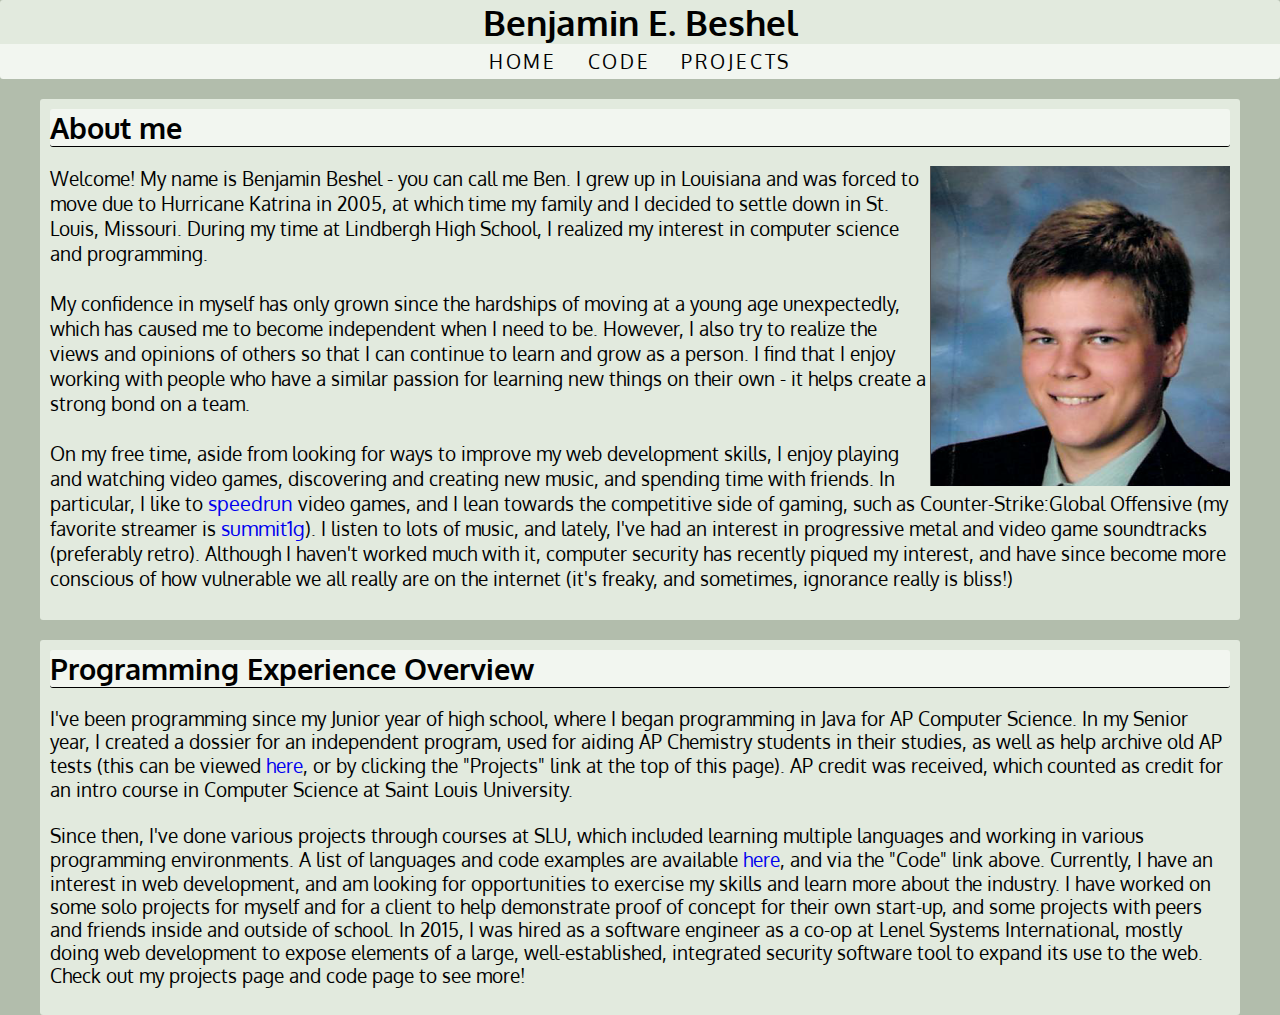
<file: index.html>
<!DOCTYPE HTML>
<html>
	<head>
		<title>Benjamin E. Beshel</title>
		<link href='http://fonts.googleapis.com/css?family=Oxygen:400,700' rel='stylesheet' type='text/css'>
		<link rel="stylesheet" href="styles.css" type="text/css">
	</head>

	<body>
		<div>
			<div id="name">Benjamin E. Beshel</div>
			
			<!--navbar-->
			<div>
				<div id="navbar">
				<a class="head-link" href="portindex.html">HOME</a>
				<a class="head-link" href="code.html">CODE</a>
				<a class="head-link" href="projects.html">PROJECTS</a>
				</div>
			</div>
			
			<!--info-->
			<div class="container">
				<div class="mini-header-div">
					About me
				</div>
				<div>
					<p>
					<img id="photo" src="senior photo.png" />
						Welcome! My name is Benjamin Beshel - you can call me Ben. I 
						grew up in Louisiana and was forced to move due to Hurricane
						Katrina in 2005, at which time my family and I decided to settle 
						down in St. Louis, Missouri. During my time at Lindbergh High School, 
						I realized my interest in computer science and programming. 
						<br />
						<br />
						My confidence in myself has only grown since the hardships of moving at a young 
						age unexpectedly, which has caused me to become independent when I need to be.
						However, I also try to realize the views 
						and opinions of others so that I can continue to learn and grow as a person. 
						I find that I enjoy working with people who have a similar passion for 
						learning new things on their own - 
						it helps create a strong bond on a team.
						<br />
						<br />
						On my free time, aside from looking for ways to improve my web development skills, 
						I enjoy playing and watching video games, discovering and creating new music, and spending 
						time with friends. In particular, I like to <a href="http://www.speedrunslive.com/">speedrun</a> video games, 
						and I lean towards the competitive side 
						of gaming, such as Counter-Strike:Global Offensive (my favorite streamer is <a href="http://www.twitch.tv/summit1g">summit1g</a>). 
						I listen to lots of music, and lately, I've had an interest in progressive metal and video game soundtracks (preferably retro). 
						Although I haven't worked much with it, computer security has recently piqued my interest, and have since become more conscious 
						of how vulnerable we all really are on the internet (it's freaky, and sometimes, ignorance really is bliss!)
					</p>
				</div>
			</div>

			<div class="container">
				<div class="mini-header-div"> 
					Programming Experience Overview
				</div>
				
				<p>
				I've been programming since my Junior year of high school, where I began 
				programming in Java for AP Computer Science. In my Senior year, I created a 
				dossier for an independent program, used for aiding AP Chemistry students in 
				their studies, as well as help archive old AP tests 
				(this can be viewed <a href="projects.html">here</a>, or by clicking the "Projects" link
				at the top of this page).
				AP credit was received, which counted as credit for an intro course in 
				Computer Science at Saint Louis University.
				<br />
				<br />
				
				Since then, I've done various projects through courses at SLU, which included 
				learning multiple languages and working in various programming environments. 
				A list of languages and code examples are 
				available <a href="code.html">here</a>, and via the "Code" link above.
				
				Currently, I have an interest in web development, and am looking for 
				opportunities to exercise my skills and learn more about the industry. 
				I have worked on some solo projects for myself and for a client to help 
				demonstrate proof of concept for their own start-up, and some projects with 
				peers and friends inside and outside of school. In 2015, I was hired as a 
				software engineer as a co-op at Lenel Systems International, mostly doing 
				web development to expose elements of a large, well-established,
				integrated security software tool to expand its use to the web.
				Check out my projects page and code 
				page to see more!
				</p>
			</div>
		</div>
		
	</body>
</html>
</file>
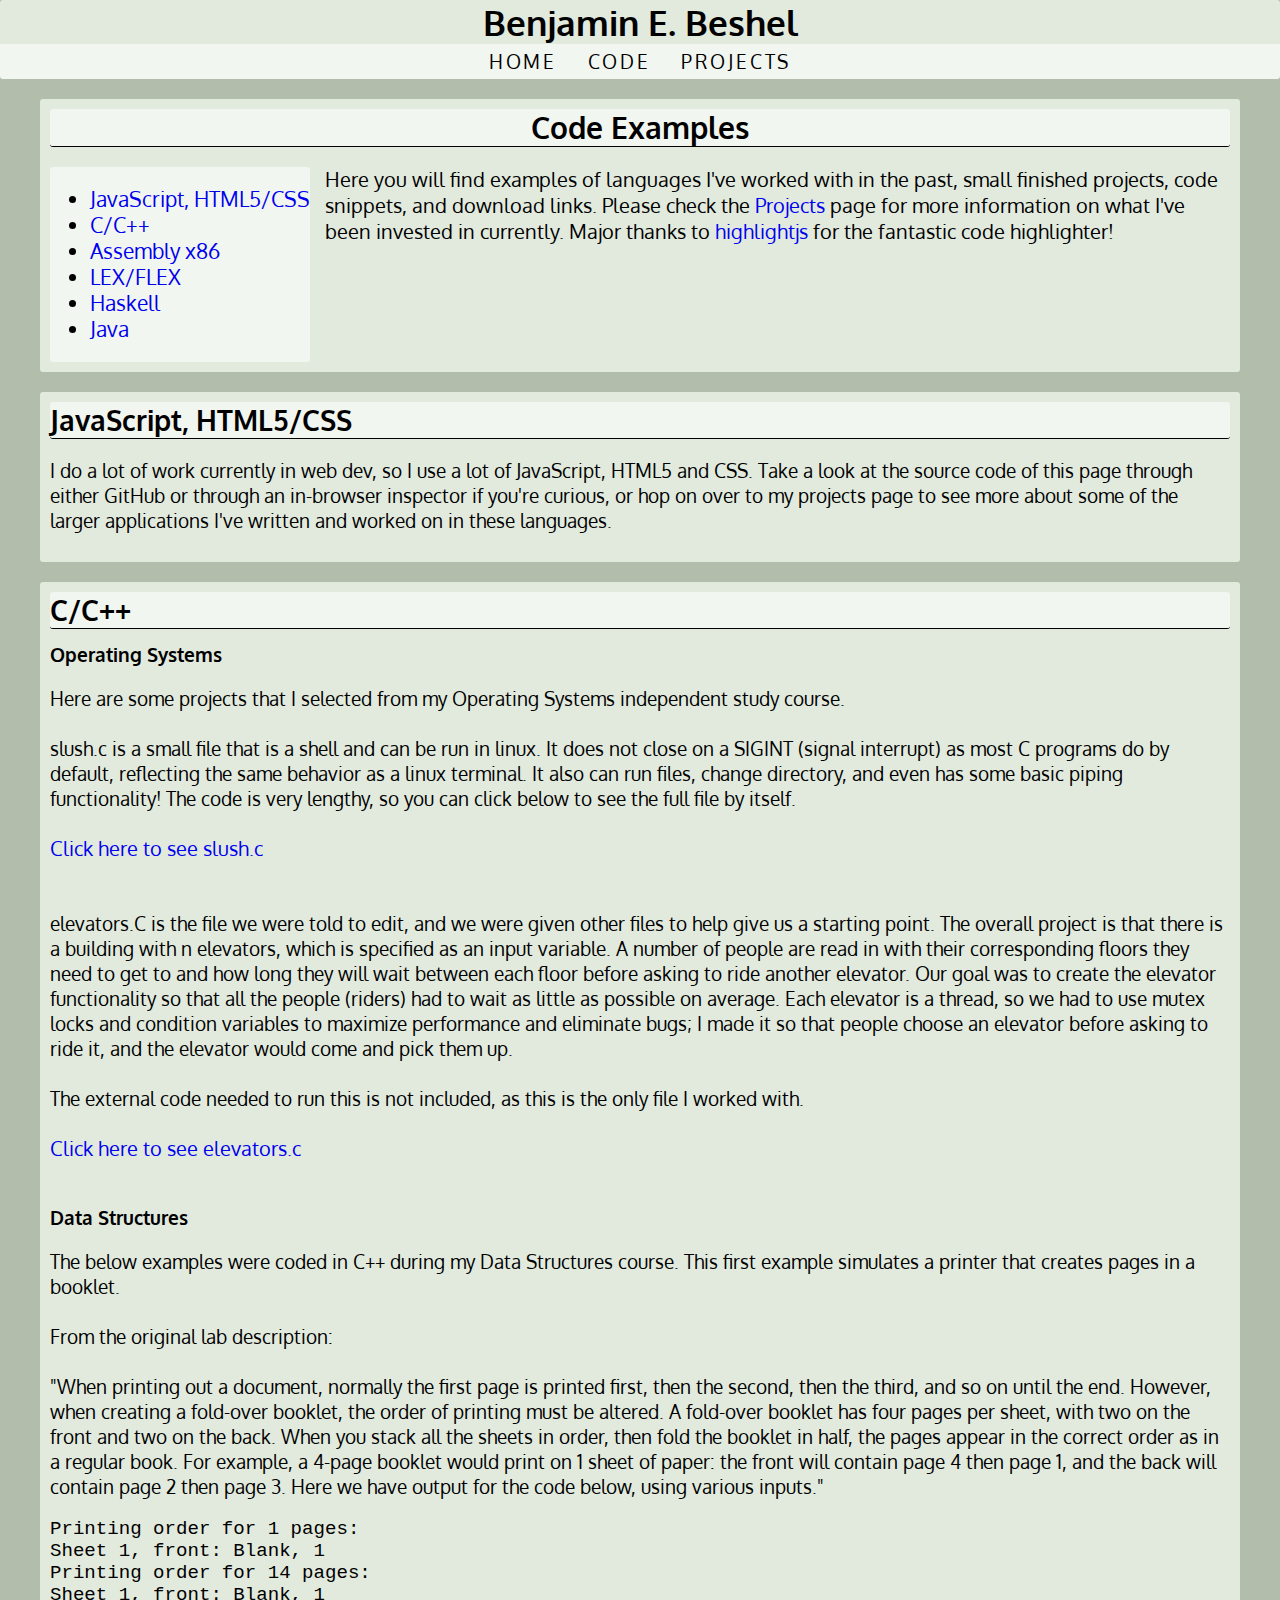
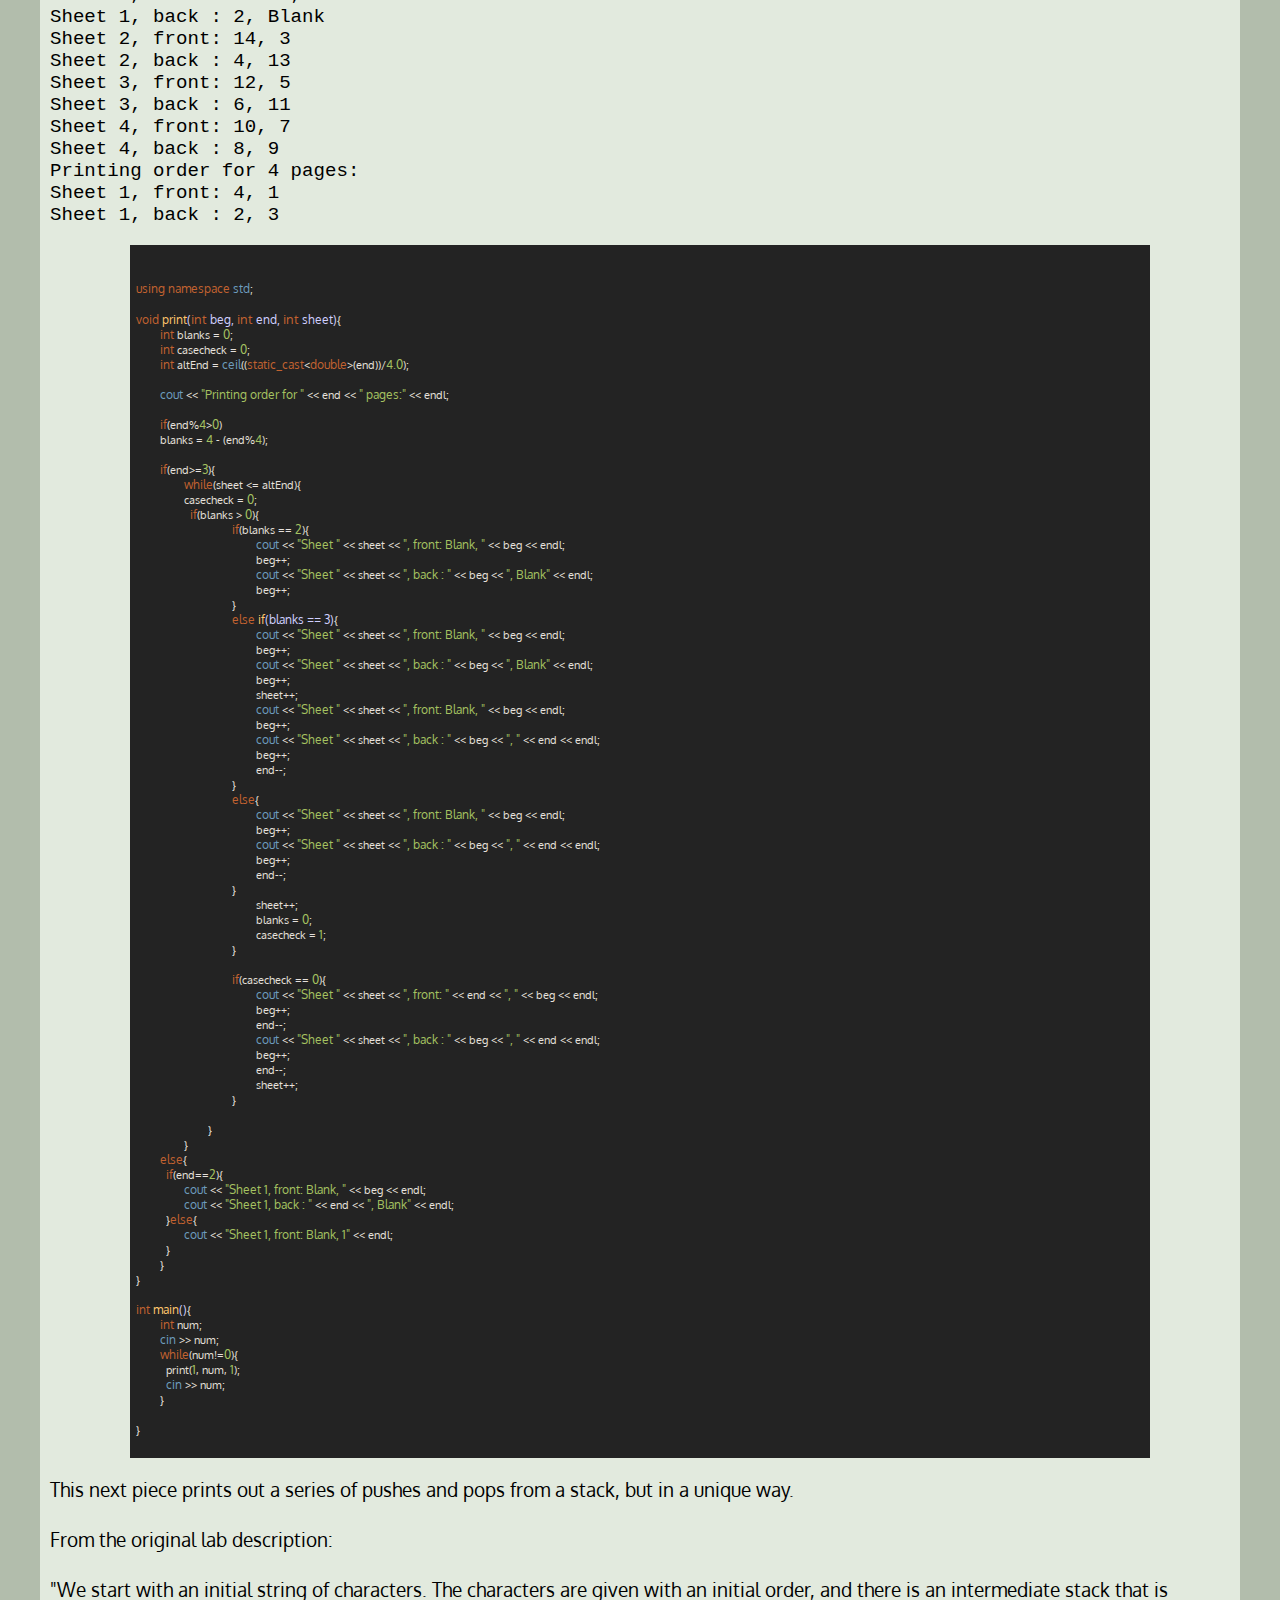
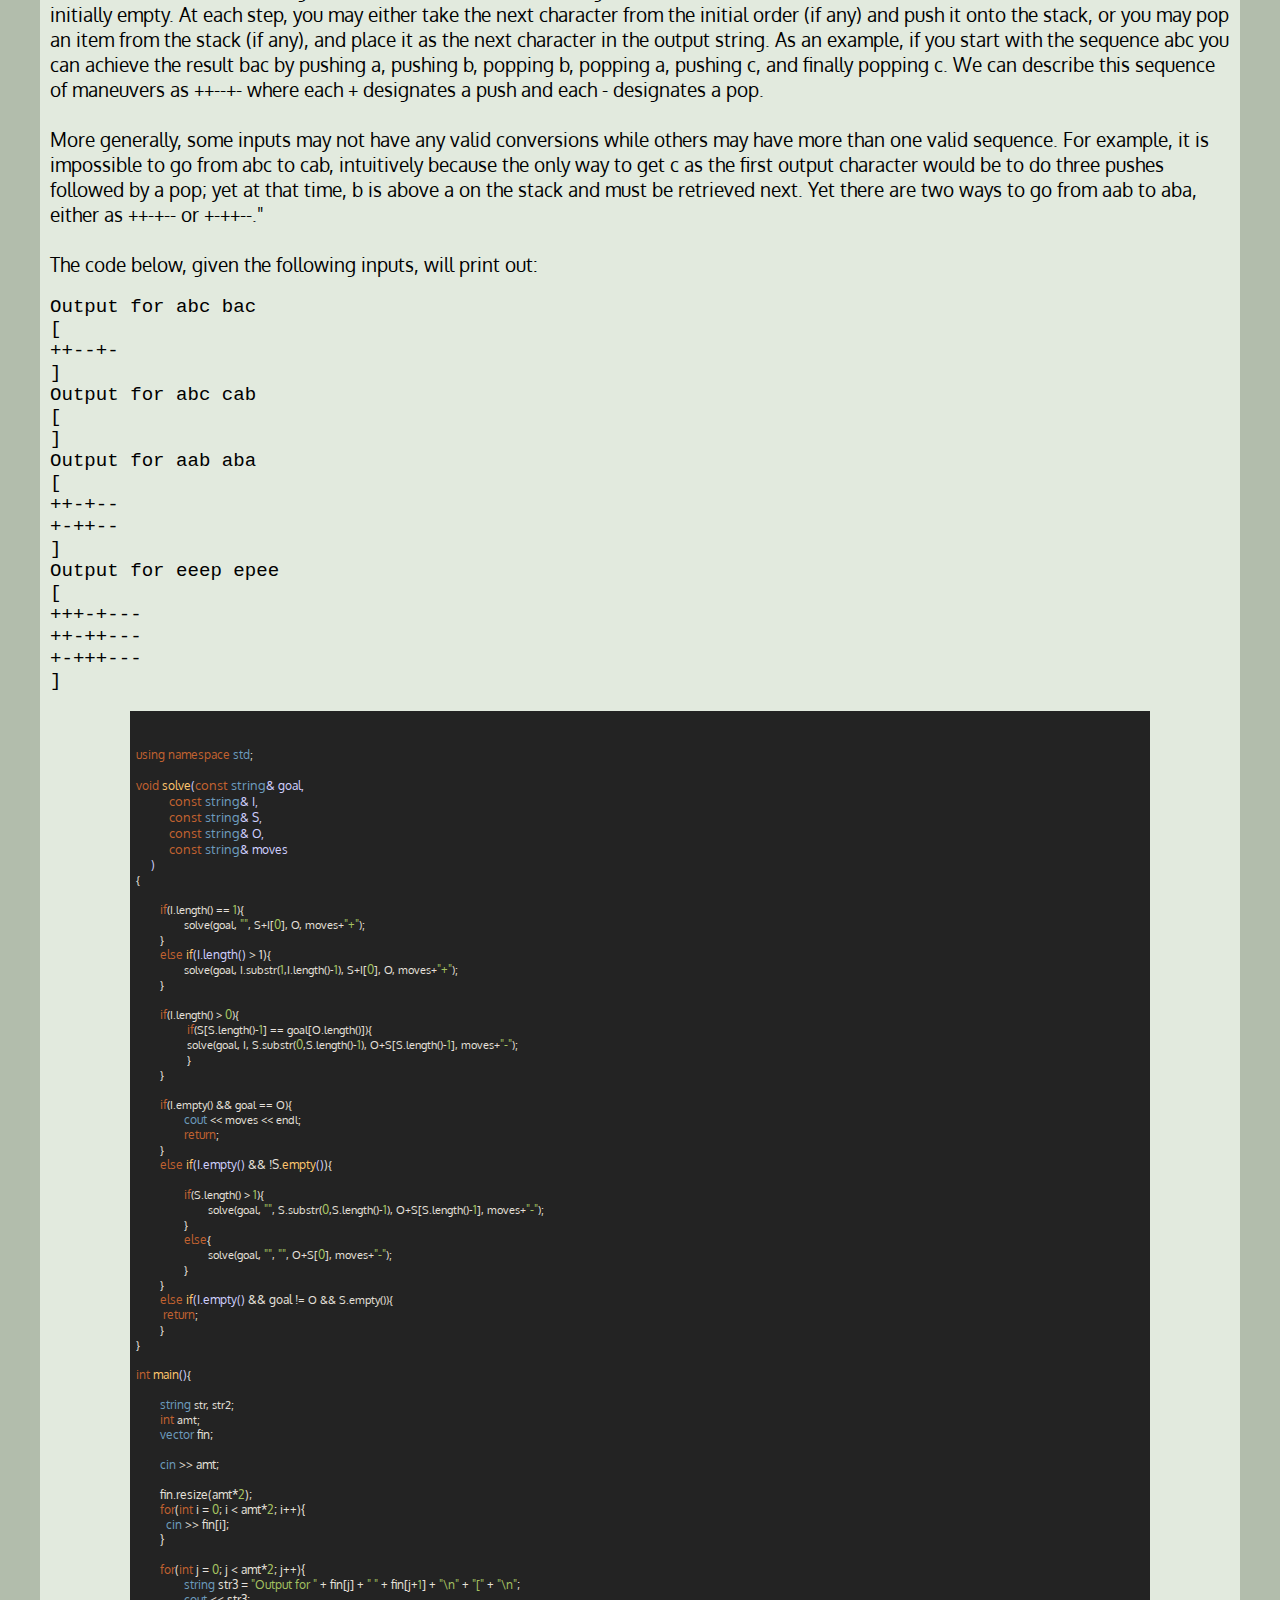
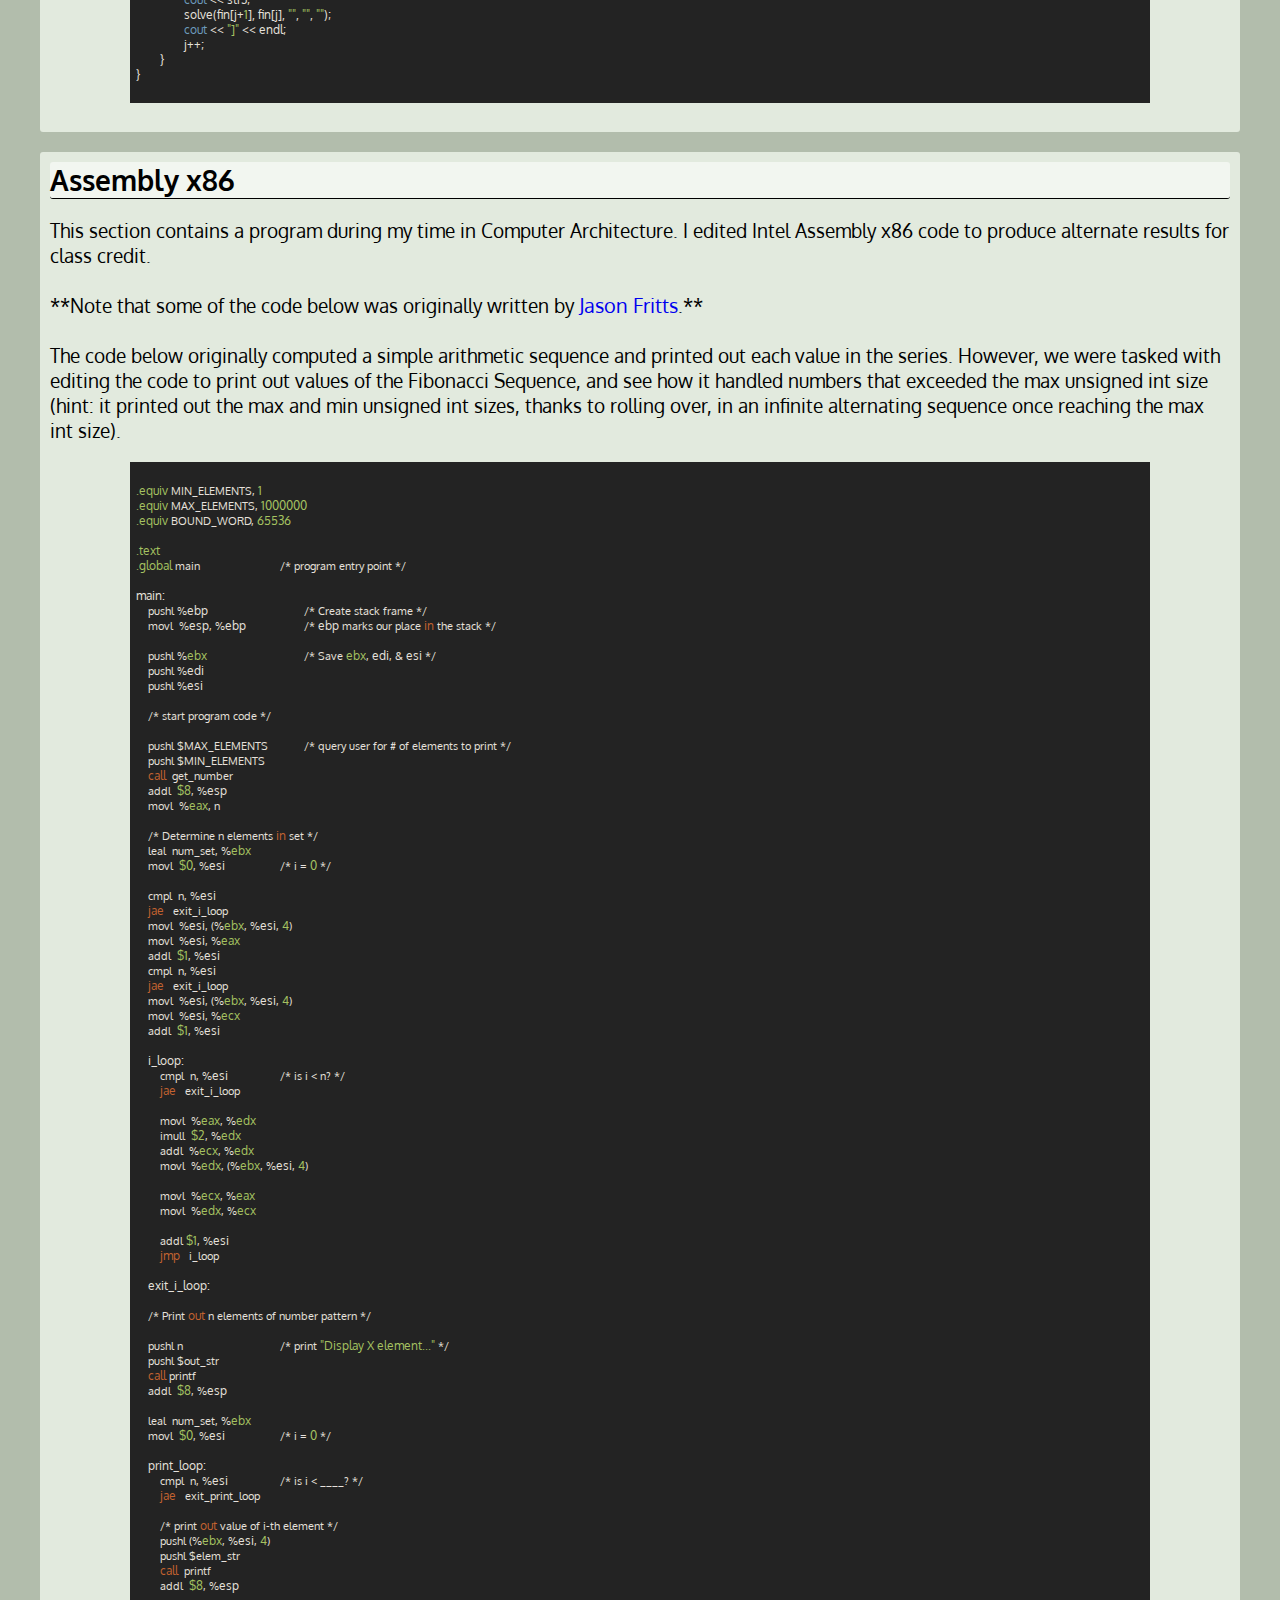
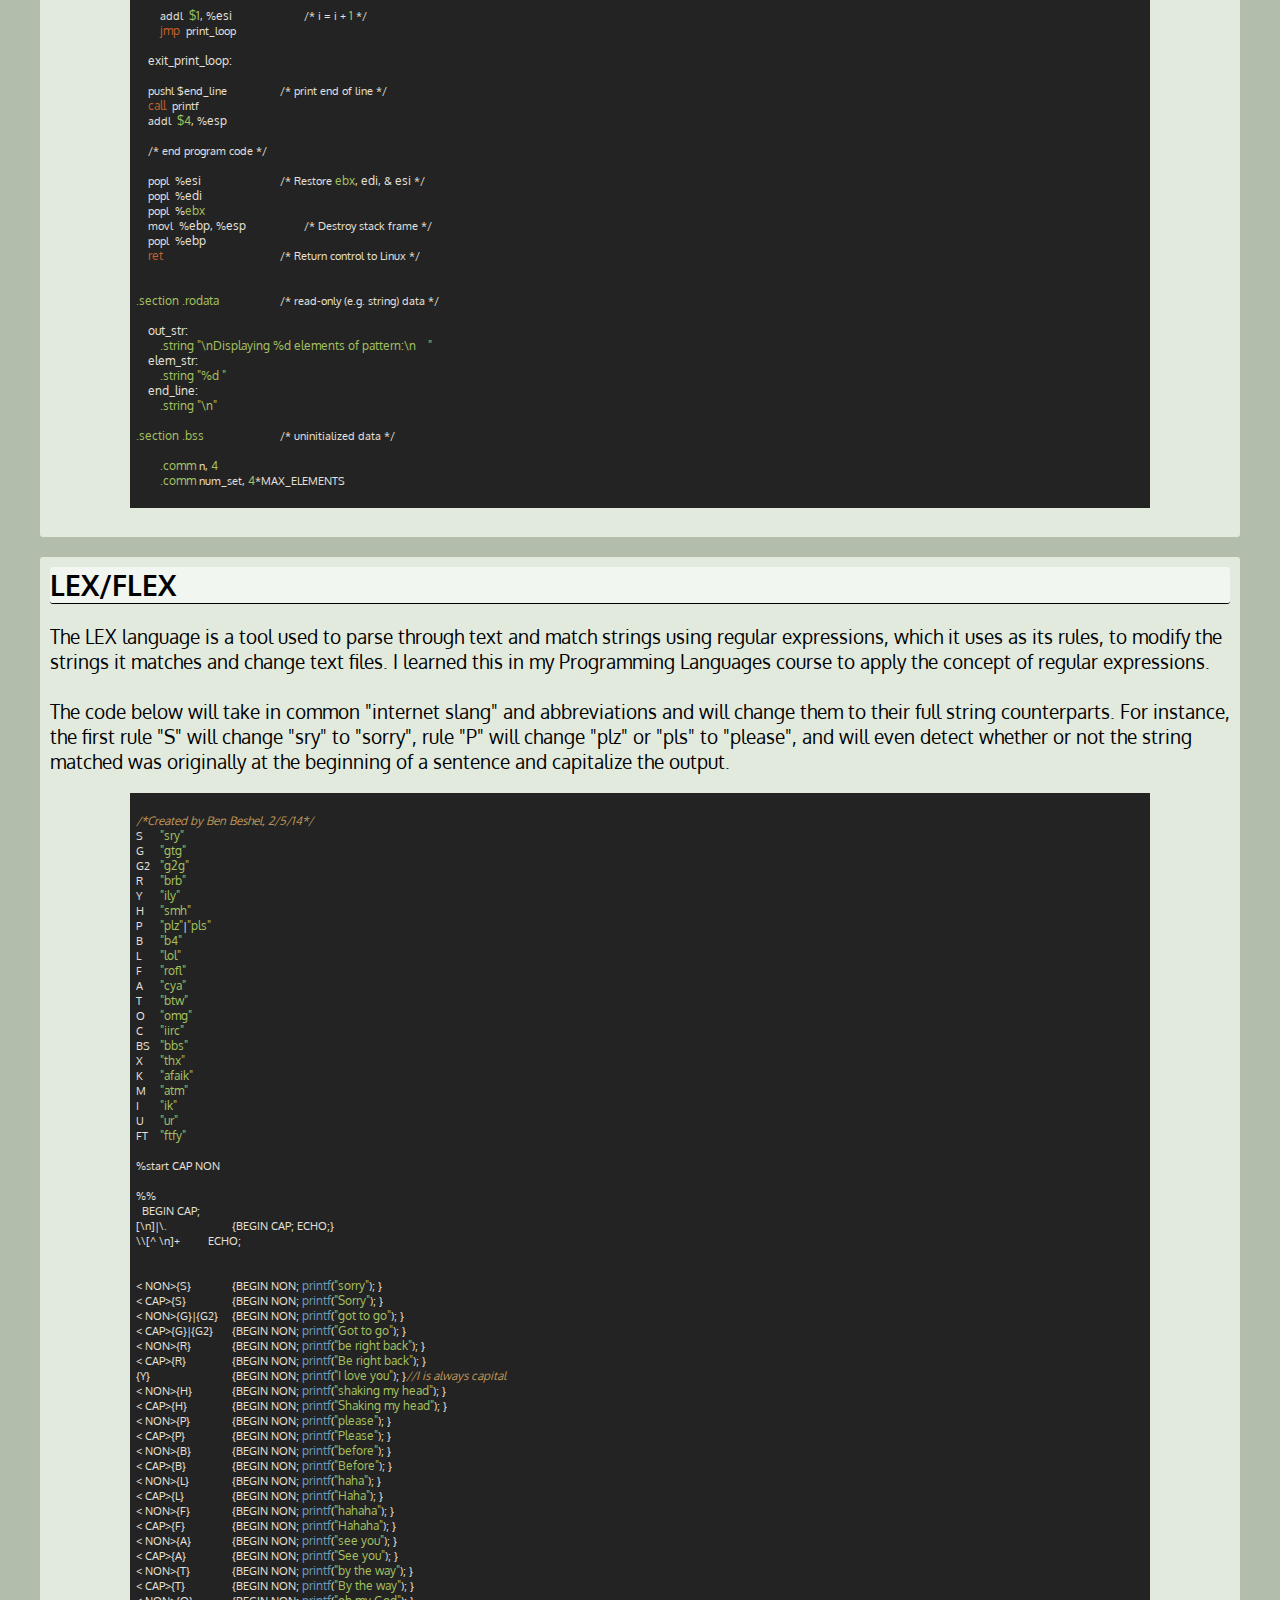
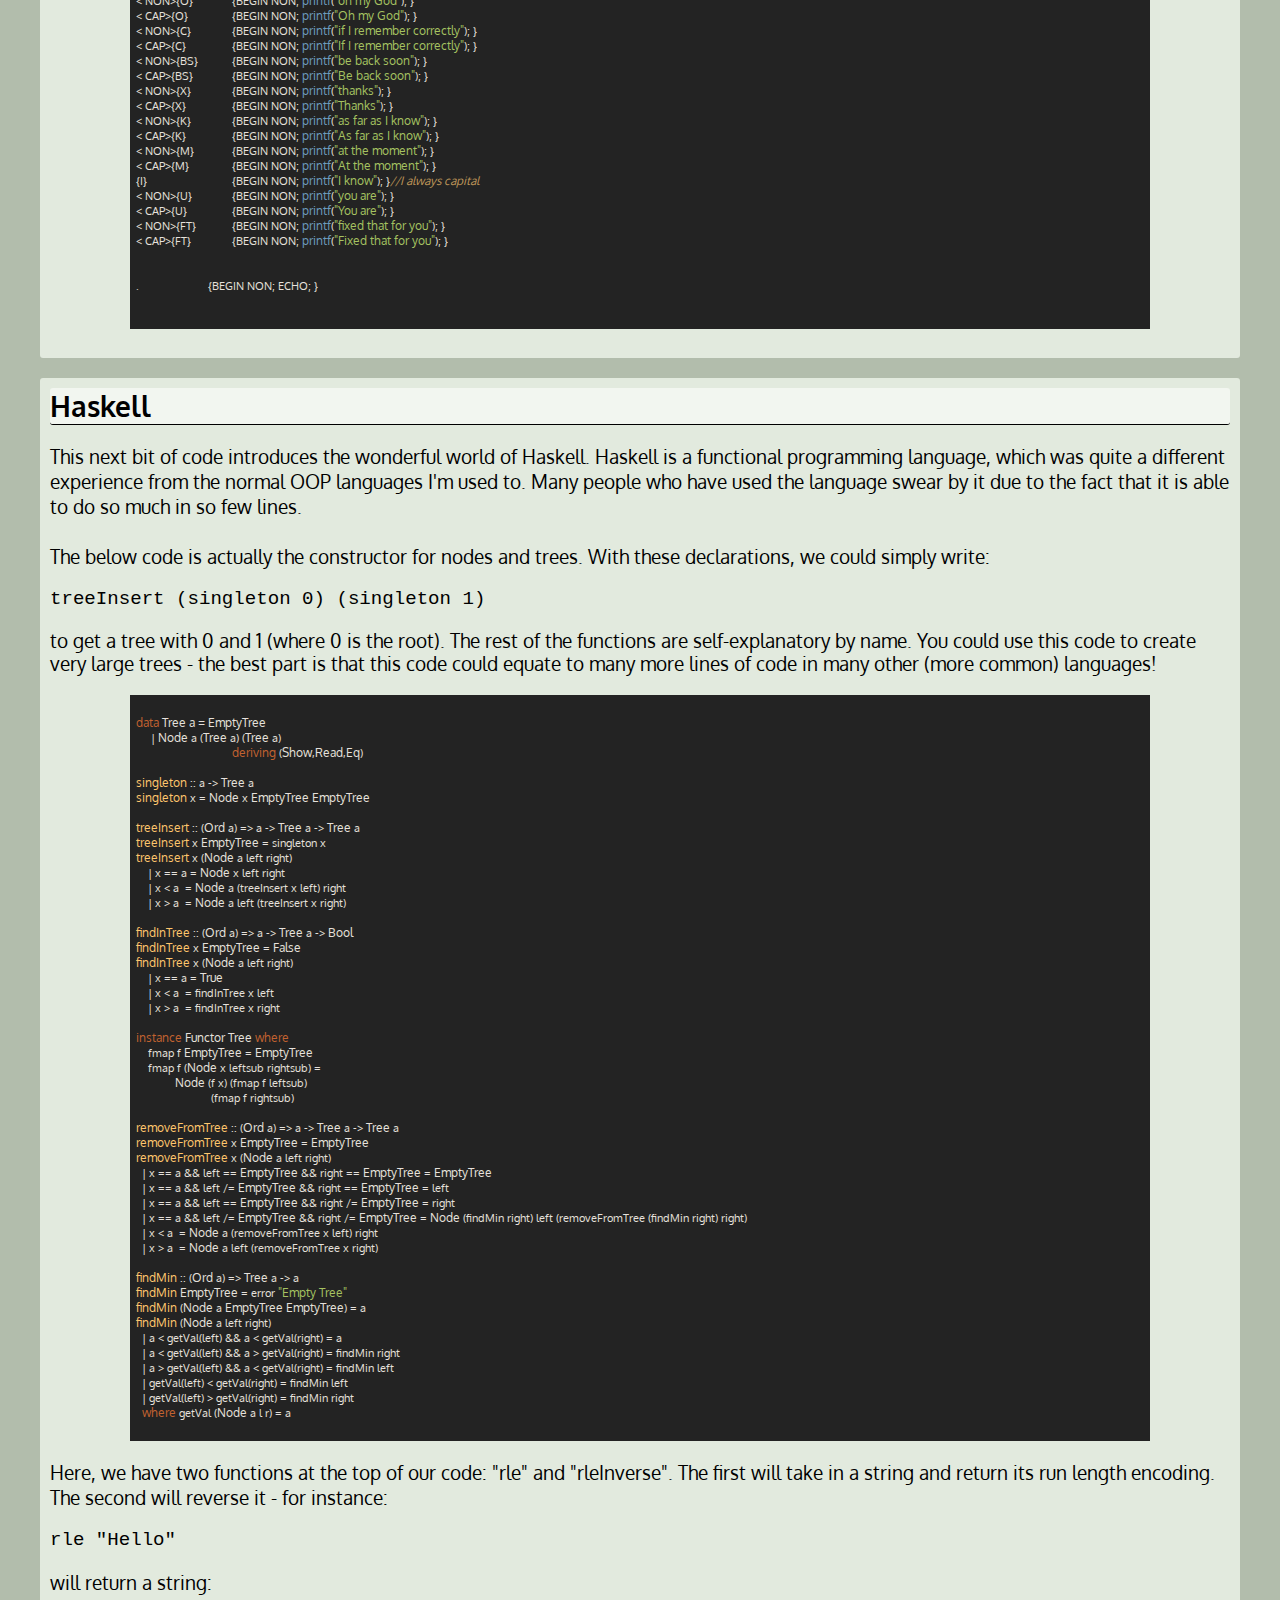
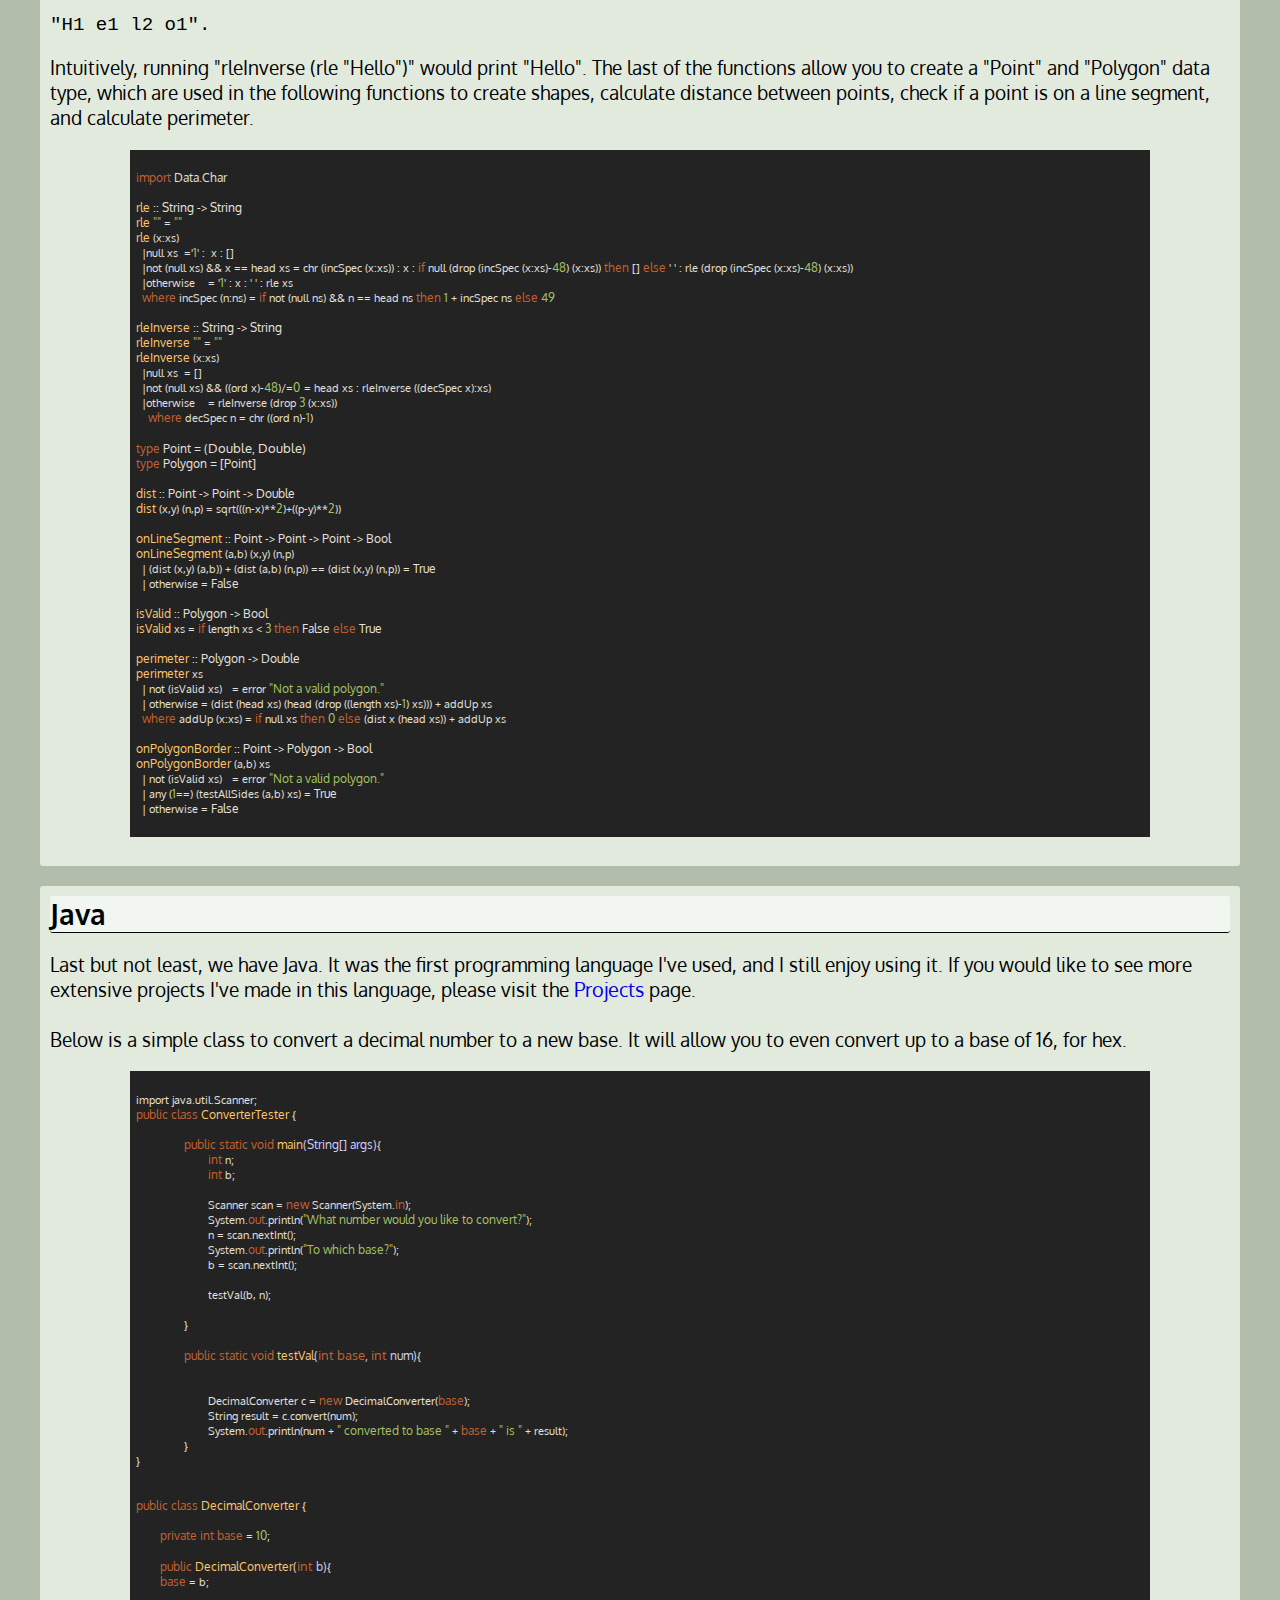
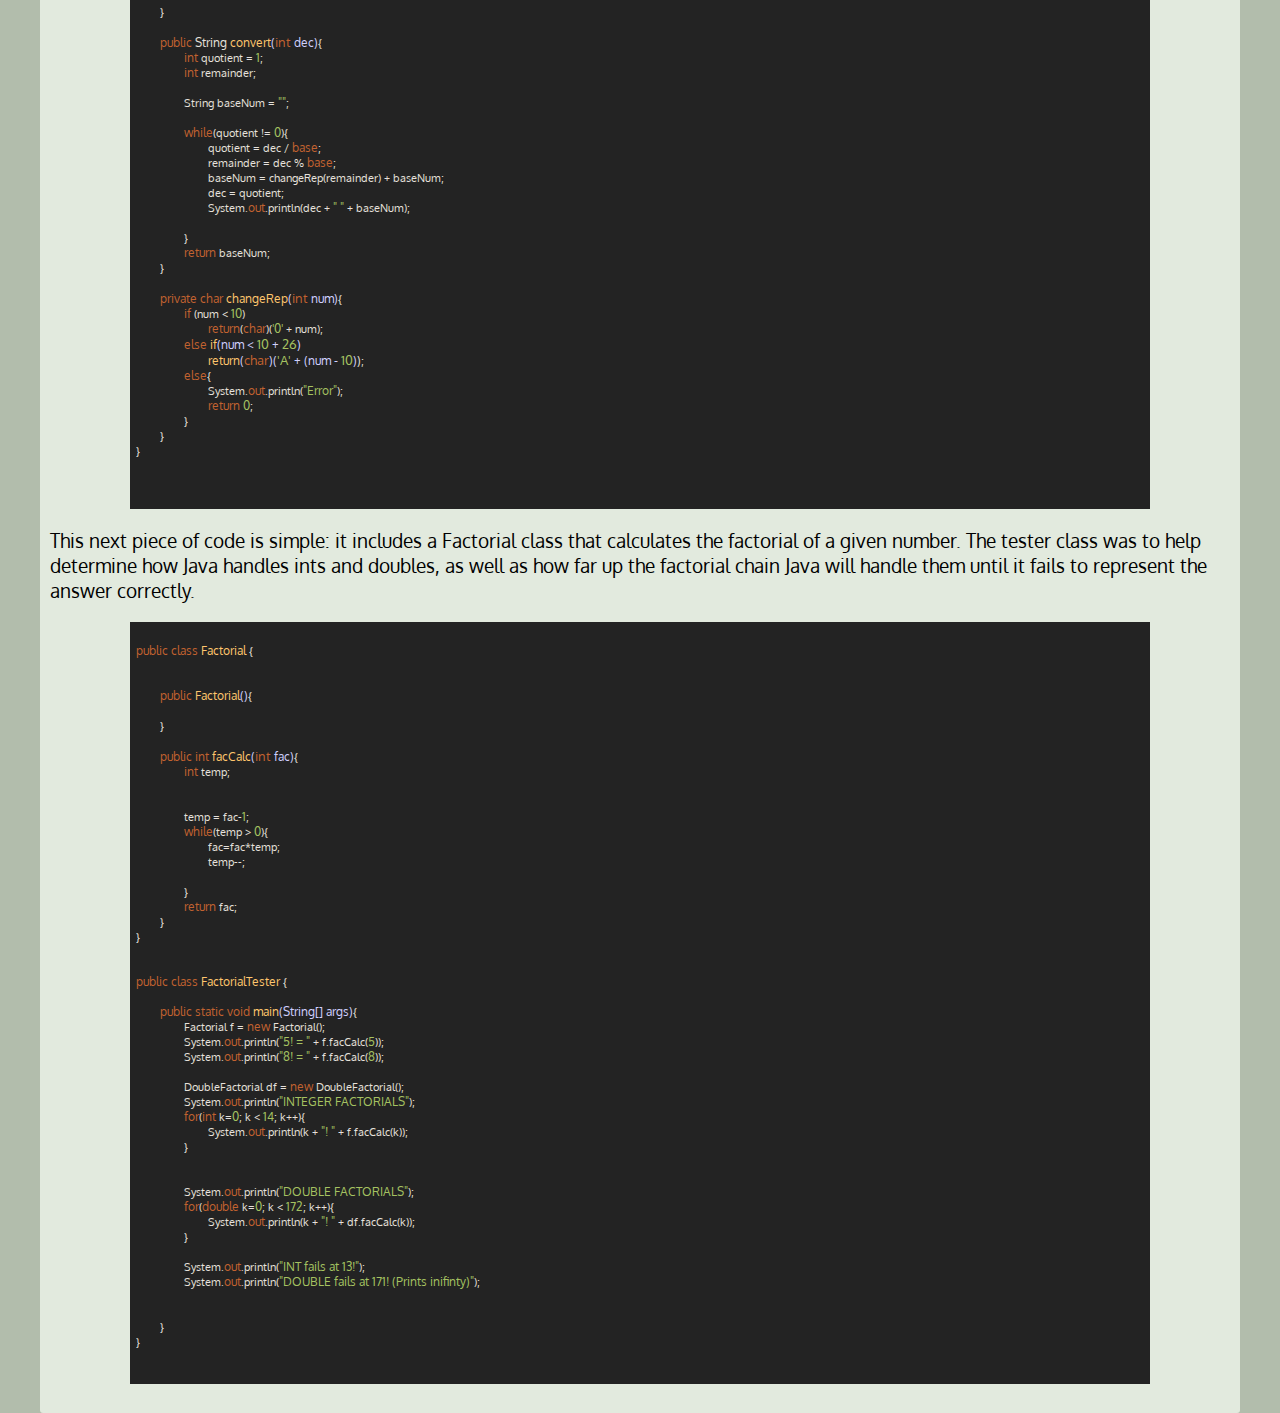
<file: code.html>
<!DOCTYPE HTML>
<html>
	<head>
		<title>Benjamin E. Beshel</title>
		<link href='http://fonts.googleapis.com/css?family=Oxygen:400,700' rel='stylesheet' type='text/css'>
		<link rel="stylesheet" href="styles.css" type="text/css">
		<link rel="stylesheet" href="railscasts.css">
	</head>
	
	<body>
		<div>
			<div id="name">Benjamin E. Beshel</div>
			
			<!--navbar-->
			<div>
				<div id="navbar">
				<a class="head-link" href="index.html">HOME</a>
				<a class="head-link" href="code.html">CODE</a>
				<a class="head-link" href="projects.html">PROJECTS</a>
				</div>
			</div>
			
			<div class="container">
				<div class="mini-header-div" id="page-header">
					<a class="miniheader">Code Examples</a>
				</div>
				<div id="overview-parent">
					<div id="directory">
							<ul>
						
							</ul>
						</div>
					<div id="overview">
						<p>
						<!--directory-->
						
						Here you will find examples of languages I've worked with 
						in the past, small finished projects, code snippets, and download 
						links. Please check the <a href="projects.html">Projects</a> page for 
						more information on what I've been invested in currently. Major thanks 
						to <a href="https://highlightjs.org/">highlightjs</a> for the fantastic 
						code highlighter!
						</p>
					</div>
				</div>
			</div>
			
			<!--JS/HTML5-->
			<div class="lang-content">
				<p>
				I do a lot of work currently in web dev, so I use a lot of JavaScript, 
				HTML5 and CSS. Take a look at the source code of this page through 
				either GitHub or through an in-browser inspector if you're curious, 
				or hop on over to my projects page to see more about some of the larger 
				applications I've written and worked on in these languages.
				</p>
			</div>
			
			<!--C\C++-->
			<div class="lang-content">
				<h1>Operating Systems</h1>
				<p>
				Here are some projects that I selected from my Operating Systems 
				independent study course.				
				<br />
				<br />
				slush.c is a small file that is a shell and can be run in linux. 
				It does not close on a SIGINT (signal interrupt) as most C programs 
				do by default, reflecting the same behavior as a linux terminal. It 
				also can run files, change directory, and even has some basic piping 
				functionality! The code is very lengthy, so you can click below to see 
				the full file by itself.
				<br />
				<br />
				<a href="Code/slush.c">Click here to see slush.c</a>
				<br />
				<br />
				<br />
				elevators.C is the file we were told to edit, and we were given other files 
				to help give us a starting point. The overall project is that there is a building 
				with n elevators, which is specified as an input variable. A number of people are 
				read in with their corresponding floors they need to get to and how long they will 
				wait between each floor before asking to ride another elevator. Our goal was to 
				create the elevator functionality so that all the people (riders) had to wait as 
				little as possible on average. Each elevator is a thread, so we had to use mutex locks
				and condition variables to maximize performance and eliminate bugs; I made it so that people 
				choose an elevator before asking to ride it, and the elevator would come and pick 
				them up. 
				<br />
				<br />
				The external code needed to run this is not included, 
				as this is the only file I worked with.
				<br />
				<br />
				<a href="Code/elevators.C">Click here to see elevators.c</a>
				<br />
				<br />
				
				<h1>Data Structures</h1>
				<p>
				The below examples were coded in C++ during my Data Structures course. 
				This first example simulates a printer that creates pages in a booklet. 
				<br />
				<br />
				From the original lab description:
				<br />
				<br />
				"When printing out a document, normally the first page is printed first, 
				then the second, then the third, and so on until the end. However, 
				when creating a fold-over booklet, the order of printing must be altered. 
				A fold-over booklet has four pages per sheet, with two on the front and 
				two on the back. When you stack all the sheets in order, then fold the 
				booklet in half, the pages appear in the correct order as in a regular 
				book. For example, a 4-page booklet would print on 1 sheet of paper: 
				the front will contain page 4 then page 1, and the back will contain 
				page 2 then page 3. Here we have output for the code below, 
				using various inputs."
				<br />
					<p class="small-code">
					Printing order for 1 pages:<br />
					Sheet 1, front: Blank, 1<br />
					Printing order for 14 pages:<br />
					Sheet 1, front: Blank, 1<br />
					Sheet 1, back : 2, Blank<br />
					Sheet 2, front: 14, 3<br />
					Sheet 2, back : 4, 13<br />
					Sheet 3, front: 12, 5<br />
					Sheet 3, back : 6, 11<br />
					Sheet 4, front: 10, 7<br />
					Sheet 4, back : 8, 9<br />
					Printing order for 4 pages:<br />
					Sheet 1, front: 4, 1<br />
					Sheet 1, back : 2, 3<br />
					</p>
				</p>
				<pre><code>

using namespace std;

void print(int beg, int end, int sheet){
	int blanks = 0;
	int casecheck = 0;
	int altEnd = ceil((static_cast&lt;double>(end))/4.0);

	cout &lt;&lt; "Printing order for " &lt;&lt; end &lt;&lt; " pages:" &lt;&lt; endl;

	if(end%4>0)
	blanks = 4 - (end%4);

	if(end>=3){
		while(sheet &lt;= altEnd){
		casecheck = 0;
		  if(blanks > 0){
				if(blanks == 2){
					cout &lt;&lt; "Sheet " &lt;&lt; sheet &lt;&lt; ", front: Blank, " &lt;&lt; beg &lt;&lt; endl;
					beg++;
					cout &lt;&lt; "Sheet " &lt;&lt; sheet &lt;&lt; ", back : " &lt;&lt; beg &lt;&lt; ", Blank" &lt;&lt; endl;
					beg++;
				}
				else if(blanks == 3){
					cout &lt;&lt; "Sheet " &lt;&lt; sheet &lt;&lt; ", front: Blank, " &lt;&lt; beg &lt;&lt; endl;
					beg++;
					cout &lt;&lt; "Sheet " &lt;&lt; sheet &lt;&lt; ", back : " &lt;&lt; beg &lt;&lt; ", Blank" &lt;&lt; endl;
					beg++;
					sheet++;
					cout &lt;&lt; "Sheet " &lt;&lt; sheet &lt;&lt; ", front: Blank, " &lt;&lt; beg &lt;&lt; endl;
					beg++;
					cout &lt;&lt; "Sheet " &lt;&lt; sheet &lt;&lt; ", back : " &lt;&lt; beg &lt;&lt; ", " &lt;&lt; end &lt;&lt; endl;
					beg++;
					end--;
				}
				else{
					cout &lt;&lt; "Sheet " &lt;&lt; sheet &lt;&lt; ", front: Blank, " &lt;&lt; beg &lt;&lt; endl;
					beg++;
					cout &lt;&lt; "Sheet " &lt;&lt; sheet &lt;&lt; ", back : " &lt;&lt; beg &lt;&lt; ", " &lt;&lt; end &lt;&lt; endl;
					beg++;
					end--;
				}
					sheet++;
					blanks = 0;   
					casecheck = 1;
				}

				if(casecheck == 0){
					cout &lt;&lt; "Sheet " &lt;&lt; sheet &lt;&lt; ", front: " &lt;&lt; end &lt;&lt; ", " &lt;&lt; beg &lt;&lt; endl;
					beg++; 
					end--;
					cout &lt;&lt; "Sheet " &lt;&lt; sheet &lt;&lt; ", back : " &lt;&lt; beg &lt;&lt; ", " &lt;&lt; end &lt;&lt; endl;
					beg++;
					end--;
					sheet++;
				}
			
			}
		}	
	else{
	  if(end==2){
		cout &lt;&lt; "Sheet 1, front: Blank, " &lt;&lt; beg &lt;&lt; endl;
		cout &lt;&lt; "Sheet 1, back : " &lt;&lt; end &lt;&lt; ", Blank" &lt;&lt; endl; 
	  }else{
		cout &lt;&lt; "Sheet 1, front: Blank, 1" &lt;&lt; endl;
	  }
	}
}

int main(){
	int num;
	cin >> num;
	while(num!=0){
	  print(1, num, 1);
	  cin >> num;
	}

}
				</code></pre>
					<p>
					This next piece prints out a series of pushes and pops 
					from a stack, but in a unique way. 
					<br />
					<br />
					From the original lab description:
					<br />
					<br />
					
					"We start with an initial string of characters. 
					The characters are given with an initial order, and there 
					is an intermediate stack that is initially empty. At each 
					step, you may either take the next character from the initial 
					order (if any) and push it onto the stack, or you may pop an 
					item from the stack (if any), and place it as the next character in the output string.
					As an example, if you start with the sequence abc 
					you can achieve the result bac by pushing a, pushing b, popping 
					b, popping a, pushing c, and finally popping c. We can describe 
					this sequence of maneuvers as ++--+- where each + designates a 
					push and each - designates a pop.
					<br />
					<br />
					More generally, some inputs may not have any valid conversions 
					while others may have more than one valid sequence. For example, 
					it is impossible to go from abc to cab, intuitively because the 
					only way to get c as the first output character would be to do 
					three pushes followed by a pop; yet at that time, b is above a 
					on the stack and must be retrieved next. Yet there are two ways 
					to go from aab to aba, either as ++-+-- or +-++--."
					<br />
					<br />
					The code below, given the following inputs, will print out:
						<p class="small-code">
						Output for abc bac<br />
						[<br />
						++--+-<br />
						]<br />
						Output for abc cab<br />
						[<br />
						]<br />
						Output for aab aba<br />
						[<br />
						++-+--<br />
						+-++--<br />
						]<br />
						Output for eeep epee<br />
						[<br />
						+++-+---<br />
						++-++---<br />
						+-+++---<br />
						]<br />
						</p>
					</p>
				<pre><code>

using namespace std;

void solve(const string& goal,      
           const string& I,         
           const string& S,         
           const string& O,         
           const string& moves      
     ) 
{
  
	if(I.length() == 1){
		solve(goal, "", S+I[0], O, moves+"+");
	}
	else if(I.length() > 1){
		solve(goal, I.substr(1,I.length()-1), S+I[0], O, moves+"+");
	}

	if(I.length() > 0){
		 if(S[S.length()-1] == goal[O.length()]){
		 solve(goal, I, S.substr(0,S.length()-1), O+S[S.length()-1], moves+"-");
		 }
	}

	if(I.empty() && goal == O){
		cout << moves << endl;
		return;
	}
	else if(I.empty() && !S.empty()){
	 
		if(S.length() > 1){
			solve(goal, "", S.substr(0,S.length()-1), O+S[S.length()-1], moves+"-");
		}
		else{
			solve(goal, "", "", O+S[0], moves+"-");
		}
	}
	else if(I.empty() && goal != O && S.empty()){
	 return; 
	}
}

int main(){

	string str, str2;
	int amt;
	vector<string> fin;

	cin >> amt;

	fin.resize(amt*2);
	for(int i = 0; i < amt*2; i++){
	  cin >> fin[i];
	}
	
	for(int j = 0; j < amt*2; j++){
		string str3 = "Output for " + fin[j] + " " + fin[j+1] + "\n" + "[" + "\n";
		cout << str3;
		solve(fin[j+1], fin[j], "", "", "");
		cout << "]" << endl;
		j++;
	}
}
				</code></pre>
			</div>
			
			<!--Assembly-->
			<div class="lang-content">
			<p>
			This section contains a program during my time in Computer Architecture. 
			I edited Intel Assembly x86 code to produce alternate results for class 
			credit.
			<br />
			<br />
			**Note that some of the code below was originally written by 
			<a href="http://cs.slu.edu/~fritts/">Jason Fritts</a>.**
			<br />
			<br />
			The code below originally computed a simple arithmetic sequence and 
			printed out each value in the series. However, we were tasked with 
			editing the code to print out values of the Fibonacci Sequence, and see 
			how it handled numbers that exceeded the max unsigned int size (hint: 
			it printed out the max and min unsigned int sizes, thanks to rolling over, 
			in an infinite alternating sequence once reaching the max int size).
			</p>
				<pre><code>
.equiv MIN_ELEMENTS, 1
.equiv MAX_ELEMENTS, 1000000
.equiv BOUND_WORD, 65536

.text
.global main				/* program entry point */

main:
    pushl %ebp				/* Create stack frame */
    movl  %esp, %ebp 			/* ebp marks our place in the stack */

    pushl %ebx				/* Save ebx, edi, & esi */
    pushl %edi
    pushl %esi

    /* start program code */

    pushl $MAX_ELEMENTS		/* query user for # of elements to print */
    pushl $MIN_ELEMENTS
    call  get_number
    addl  $8, %esp
    movl  %eax, n

    /* Determine n elements in set */
    leal  num_set, %ebx
    movl  $0, %esi			/* i = 0 */
    
    cmpl  n, %esi
    jae   exit_i_loop
    movl  %esi, (%ebx, %esi, 4)
    movl  %esi, %eax
    addl  $1, %esi
    cmpl  n, %esi
    jae   exit_i_loop
    movl  %esi, (%ebx, %esi, 4)
    movl  %esi, %ecx
    addl  $1, %esi	    

    i_loop:
	cmpl  n, %esi			/* is i < n? */
	jae   exit_i_loop

	movl  %eax, %edx
	imull  $2, %edx
	addl  %ecx, %edx
	movl  %edx, (%ebx, %esi, 4)

	movl  %ecx, %eax
	movl  %edx, %ecx

	addl $1, %esi
	jmp   i_loop

    exit_i_loop:

    /* Print out n elements of number pattern */

    pushl n				/* print "Display X element..." */
    pushl $out_str
    call printf
    addl  $8, %esp

    leal  num_set, %ebx
    movl  $0, %esi			/* i = 0 */

    print_loop:
	cmpl  n, %esi			/* is i < ____? */
	jae   exit_print_loop
	
	/* print out value of i-th element */
	pushl (%ebx, %esi, 4)
	pushl $elem_str
	call  printf
	addl  $8, %esp

	addl  $1, %esi			/* i = i + 1 */
	jmp  print_loop

    exit_print_loop:

    pushl $end_line			/* print end of line */
    call  printf
    addl  $4, %esp

    /* end program code */

    popl  %esi				/* Restore ebx, edi, & esi */
    popl  %edi
    popl  %ebx
    movl  %ebp, %esp			/* Destroy stack frame */
    popl  %ebp
    ret					/* Return control to Linux */


.section .rodata			/* read-only (e.g. string) data */

    out_str:
	.string "\nDisplaying %d elements of pattern:\n    "
    elem_str:
	.string "%d "
    end_line:
	.string "\n"

.section .bss				/* uninitialized data */

	.comm n, 4
	.comm num_set, 4*MAX_ELEMENTS
				</code></pre>
			</div>
			
			<!--LEX-->
			<div class="lang-content">
				<p>
				The LEX language is a tool used to parse through text and match 
				strings using regular expressions, which it uses as its rules, to 
				modify the strings it matches and change text files. I learned this in 
				my Programming Languages course to apply the concept of regular expressions.
				<br />
				<br />
				The code below will take in common "internet slang" and abbreviations and will 
				change them to their full string counterparts. For instance, the first rule "S" 
				will change "sry" to "sorry", rule "P" will change "plz" or "pls" to 
				"please", and will even detect whether or not the string matched was 
				originally at the beginning of a sentence and capitalize the output.
				</p>
				<pre><code>
/*Created by Ben Beshel, 2/5/14*/
S	"sry"
G	"gtg"
G2	"g2g"
R	"brb"
Y	"ily"
H	"smh"
P	"plz"|"pls"
B	"b4"
L	"lol"
F	"rofl"
A	"cya"
T	"btw"
O	"omg"
C	"iirc"
BS	"bbs"
X	"thx"
K	"afaik"
M	"atm"
I	"ik"
U	"ur"
FT	"ftfy"

%start CAP NON

%%  
  BEGIN CAP;
[\n]|\.			{BEGIN CAP; ECHO;}
\\[^ \n]+		ECHO;


< NON>{S}		{BEGIN NON; printf("sorry"); }
< CAP>{S}		{BEGIN NON; printf("Sorry"); }
< NON>{G}|{G2}	{BEGIN NON; printf("got to go"); }
< CAP>{G}|{G2}	{BEGIN NON; printf("Got to go"); }
< NON>{R}		{BEGIN NON; printf("be right back"); }
< CAP>{R}		{BEGIN NON; printf("Be right back"); }
{Y}				{BEGIN NON; printf("I love you"); }//I is always capital
< NON>{H}		{BEGIN NON; printf("shaking my head"); }
< CAP>{H}		{BEGIN NON; printf("Shaking my head"); }
< NON>{P}		{BEGIN NON; printf("please"); }
< CAP>{P}		{BEGIN NON; printf("Please"); }
< NON>{B}		{BEGIN NON; printf("before"); }
< CAP>{B}		{BEGIN NON; printf("Before"); }
< NON>{L}		{BEGIN NON; printf("haha"); }
< CAP>{L}		{BEGIN NON; printf("Haha"); }
< NON>{F}		{BEGIN NON; printf("hahaha"); }
< CAP>{F}		{BEGIN NON; printf("Hahaha"); }
< NON>{A}		{BEGIN NON; printf("see you"); }
< CAP>{A}		{BEGIN NON; printf("See you"); }
< NON>{T}		{BEGIN NON; printf("by the way"); }
< CAP>{T}		{BEGIN NON; printf("By the way"); }
< NON>{O}		{BEGIN NON; printf("oh my God"); }
< CAP>{O}		{BEGIN NON; printf("Oh my God"); }
< NON>{C}		{BEGIN NON; printf("if I remember correctly"); }
< CAP>{C}		{BEGIN NON; printf("If I remember correctly"); }
< NON>{BS}		{BEGIN NON; printf("be back soon"); }
< CAP>{BS}		{BEGIN NON; printf("Be back soon"); }
< NON>{X}		{BEGIN NON; printf("thanks"); }
< CAP>{X}		{BEGIN NON; printf("Thanks"); }
< NON>{K}		{BEGIN NON; printf("as far as I know"); }
< CAP>{K}		{BEGIN NON; printf("As far as I know"); }
< NON>{M}		{BEGIN NON; printf("at the moment"); }
< CAP>{M}		{BEGIN NON; printf("At the moment"); }
{I}				{BEGIN NON; printf("I know"); }//I always capital
< NON>{U}		{BEGIN NON; printf("you are"); }
< CAP>{U}		{BEGIN NON; printf("You are"); }
< NON>{FT}		{BEGIN NON; printf("fixed that for you"); }
< CAP>{FT}		{BEGIN NON; printf("Fixed that for you"); }


.			{BEGIN NON; ECHO; }

				</code></pre>
			</div>
			
			<!--Haskell-->
			<div class="lang-content">
				<p>
				This next bit of code introduces the wonderful world of Haskell.
				Haskell is a functional programming language, which was quite a 
				different experience from the normal OOP languages I'm used to. 
				Many people who have used the language swear by it due to the fact 
				that it is able to do so much in so few lines. 
				<br />
				<br />
				The below code is actually the constructor for nodes and trees. 
				With these declarations, we could simply write:
					<p class="small-code">
					treeInsert (singleton 0) (singleton 1)
					</p>
				to get a tree with
				0 and 1 (where 0 is the root). The rest of the functions are 
				self-explanatory by name. You could use this code to create very 
				large trees - the best part is that this code could equate to many more lines
				of code in many other (more common) languages!
				</p>
				<pre><code>
data Tree a = EmptyTree 
     | Node a (Tree a) (Tree a) 
				deriving (Show,Read,Eq) 

singleton :: a -> Tree a  
singleton x = Node x EmptyTree EmptyTree

treeInsert :: (Ord a) => a -> Tree a -> Tree a  
treeInsert x EmptyTree = singleton x  
treeInsert x (Node a left right)   
    | x == a = Node x left right  
    | x < a  = Node a (treeInsert x left) right  
    | x > a  = Node a left (treeInsert x right)

findInTree :: (Ord a) => a -> Tree a -> Bool  
findInTree x EmptyTree = False  
findInTree x (Node a left right)  
    | x == a = True  
    | x < a  = findInTree x left  
    | x > a  = findInTree x right 

instance Functor Tree where  
    fmap f EmptyTree = EmptyTree  
    fmap f (Node x leftsub rightsub) = 
	     Node (f x) (fmap f leftsub) 
	                 (fmap f rightsub)
	              
removeFromTree :: (Ord a) => a -> Tree a -> Tree a
removeFromTree x EmptyTree = EmptyTree
removeFromTree x (Node a left right)
  | x == a && left == EmptyTree && right == EmptyTree = EmptyTree
  | x == a && left /= EmptyTree && right == EmptyTree = left
  | x == a && left == EmptyTree && right /= EmptyTree = right
  | x == a && left /= EmptyTree && right /= EmptyTree = Node (findMin right) left (removeFromTree (findMin right) right)
  | x < a  = Node a (removeFromTree x left) right
  | x > a  = Node a left (removeFromTree x right)  
  
findMin :: (Ord a) => Tree a -> a
findMin EmptyTree = error "Empty Tree"
findMin (Node a EmptyTree EmptyTree) = a
findMin (Node a left right)
  | a < getVal(left) && a < getVal(right) = a
  | a < getVal(left) && a > getVal(right) = findMin right
  | a > getVal(left) && a < getVal(right) = findMin left
  | getVal(left) < getVal(right) = findMin left
  | getVal(left) > getVal(right) = findMin right
  where getVal (Node a l r) = a 
				</code></pre>
				
				<p>
				Here, we have two functions at the top of our code: 
				"rle" and "rleInverse". The first will take in a string and return 
				its run length encoding. The second will reverse it - for instance:
					<p class="small-code">
					rle "Hello"
					</p>
					<p>
					will return a string:
					</p>
					<p class="small-code">
					"H1 e1 l2 o1".
					</p>
					<p>
					Intuitively, running "rleInverse (rle "Hello")" would print "Hello". 
					The last of the functions allow you to create a  "Point" and "Polygon" 
					data type, which are used in the following functions to create shapes, 
					calculate distance between points, check if a point is on a line segment, 
					and calculate perimeter.
					</p>
				</p>
				<pre><code>
import Data.Char

rle :: String -> String
rle "" = ""
rle (x:xs)
  |null xs	='1' :  x : []
  |not (null xs) && x == head xs = chr (incSpec (x:xs)) : x : if null (drop (incSpec (x:xs)-48) (x:xs)) then [] else ' ' : rle (drop (incSpec (x:xs)-48) (x:xs)) 
  |otherwise	= '1' : x : ' ' : rle xs
  where incSpec (n:ns) = if not (null ns) && n == head ns then 1 + incSpec ns else 49
	
rleInverse :: String -> String
rleInverse "" = ""
rleInverse (x:xs)
  |null xs	= []
  |not (null xs) && ((ord x)-48)/=0	= head xs : rleInverse ((decSpec x):xs)
  |otherwise	= rleInverse (drop 3 (x:xs))
    where decSpec n = chr ((ord n)-1) 
	  
type Point = (Double, Double)
type Polygon = [Point]

dist :: Point -> Point -> Double
dist (x,y) (n,p) = sqrt(((n-x)**2)+((p-y)**2))

onLineSegment :: Point -> Point -> Point -> Bool
onLineSegment (a,b) (x,y) (n,p)
  | (dist (x,y) (a,b)) + (dist (a,b) (n,p)) == (dist (x,y) (n,p)) = True
  | otherwise = False
  
isValid :: Polygon -> Bool
isValid xs = if length xs < 3 then False else True

perimeter :: Polygon -> Double
perimeter xs
  | not (isValid xs)	= error "Not a valid polygon."
  | otherwise = (dist (head xs) (head (drop ((length xs)-1) xs))) + addUp xs
  where addUp (x:xs) = if null xs then 0 else (dist x (head xs)) + addUp xs 

onPolygonBorder :: Point -> Polygon -> Bool
onPolygonBorder (a,b) xs
  | not (isValid xs)	= error "Not a valid polygon."
  | any (1==) (testAllSides (a,b) xs)	= True
  | otherwise = False
				</code></pre>
			</div>
			
			<!--Java-->
			<div class="lang-content">
				<p>
				Last but not least, we have Java. It was the first programming 
				language I've used, and I still enjoy using it. If you would like to 
				see more extensive projects I've made in this language, please 
				visit the <a href="projects.html">Projects</a> page.
				<br />
				<br />
				Below is a simple class to convert a decimal number to a new base. 
				It will allow you to even convert up to a base of 16, for hex.
				</p>
				<pre><code>
import java.util.Scanner;
public class ConverterTester {

		public static void main(String[] args){
			int n;
			int b;
			
			Scanner scan = new Scanner(System.in);
			System.out.println("What number would you like to convert?");
			n = scan.nextInt();
			System.out.println("To which base?");
			b = scan.nextInt();
			
			testVal(b, n);
			
		}
		
		public static void testVal(int base, int num){
			
			
			DecimalConverter c = new DecimalConverter(base);
			String result = c.convert(num);
			System.out.println(num + " converted to base " + base + " is " + result);
		}
}


public class DecimalConverter {
	
	private int base = 10;
	
	public DecimalConverter(int b){
	base = b;	
	
	}
	
	public String convert(int dec){
		int quotient = 1;
		int remainder;
		
		String baseNum = "";
		
		while(quotient != 0){
			quotient = dec / base;
			remainder = dec % base;
			baseNum = changeRep(remainder) + baseNum;
			dec = quotient;
			System.out.println(dec + " " + baseNum);
			
		}
		return baseNum;
	}
	
	private char changeRep(int num){
		if (num < 10)
			return(char)('0' + num);
		else if(num < 10 + 26)
			return(char)('A' + (num - 10));
		else{
			System.out.println("Error");
			return 0;
		}
	}
}


				</code></pre>
				
				<p>
				This next piece of code is simple: it includes a Factorial 
				class that calculates the factorial of a given number. The 
				tester class was to help determine how Java handles ints and 
				doubles, as well as how far up the factorial chain Java will 
				handle them until it fails to represent the answer correctly.
				</p>
				
				<pre><code>
public class Factorial {
	
	
	public Factorial(){
		
	}
	
	public int facCalc(int fac){
		int temp;
		
		
		temp = fac-1;
		while(temp > 0){
			fac=fac*temp;
			temp--;
		
		}
		return fac;
	}
}


public class FactorialTester {

	public static void main(String[] args){
		Factorial f = new Factorial();
		System.out.println("5! = " + f.facCalc(5));
		System.out.println("8! = " + f.facCalc(8));
		
		DoubleFactorial df = new DoubleFactorial();
		System.out.println("INTEGER FACTORIALS");
		for(int k=0; k < 14; k++){
			System.out.println(k + "! " + f.facCalc(k));
		}
		
		
		System.out.println("DOUBLE FACTORIALS");
		for(double k=0; k < 172; k++){
			System.out.println(k + "! " + df.facCalc(k));
		}

		System.out.println("INT fails at 13!");
		System.out.println("DOUBLE fails at 171! (Prints inifinty)");
		
		
	}
}

				</code></pre>
			</div>

			<script src="jquery-2.1.3.min.js" type="text/javascript"></script>
			<script src="pageGen.js" type="text/javascript"></script>
			<script src="highlight.pack.js"></script>
			<script>hljs.initHighlightingOnLoad();</script>
	</body>
	
	
</html>
</file>
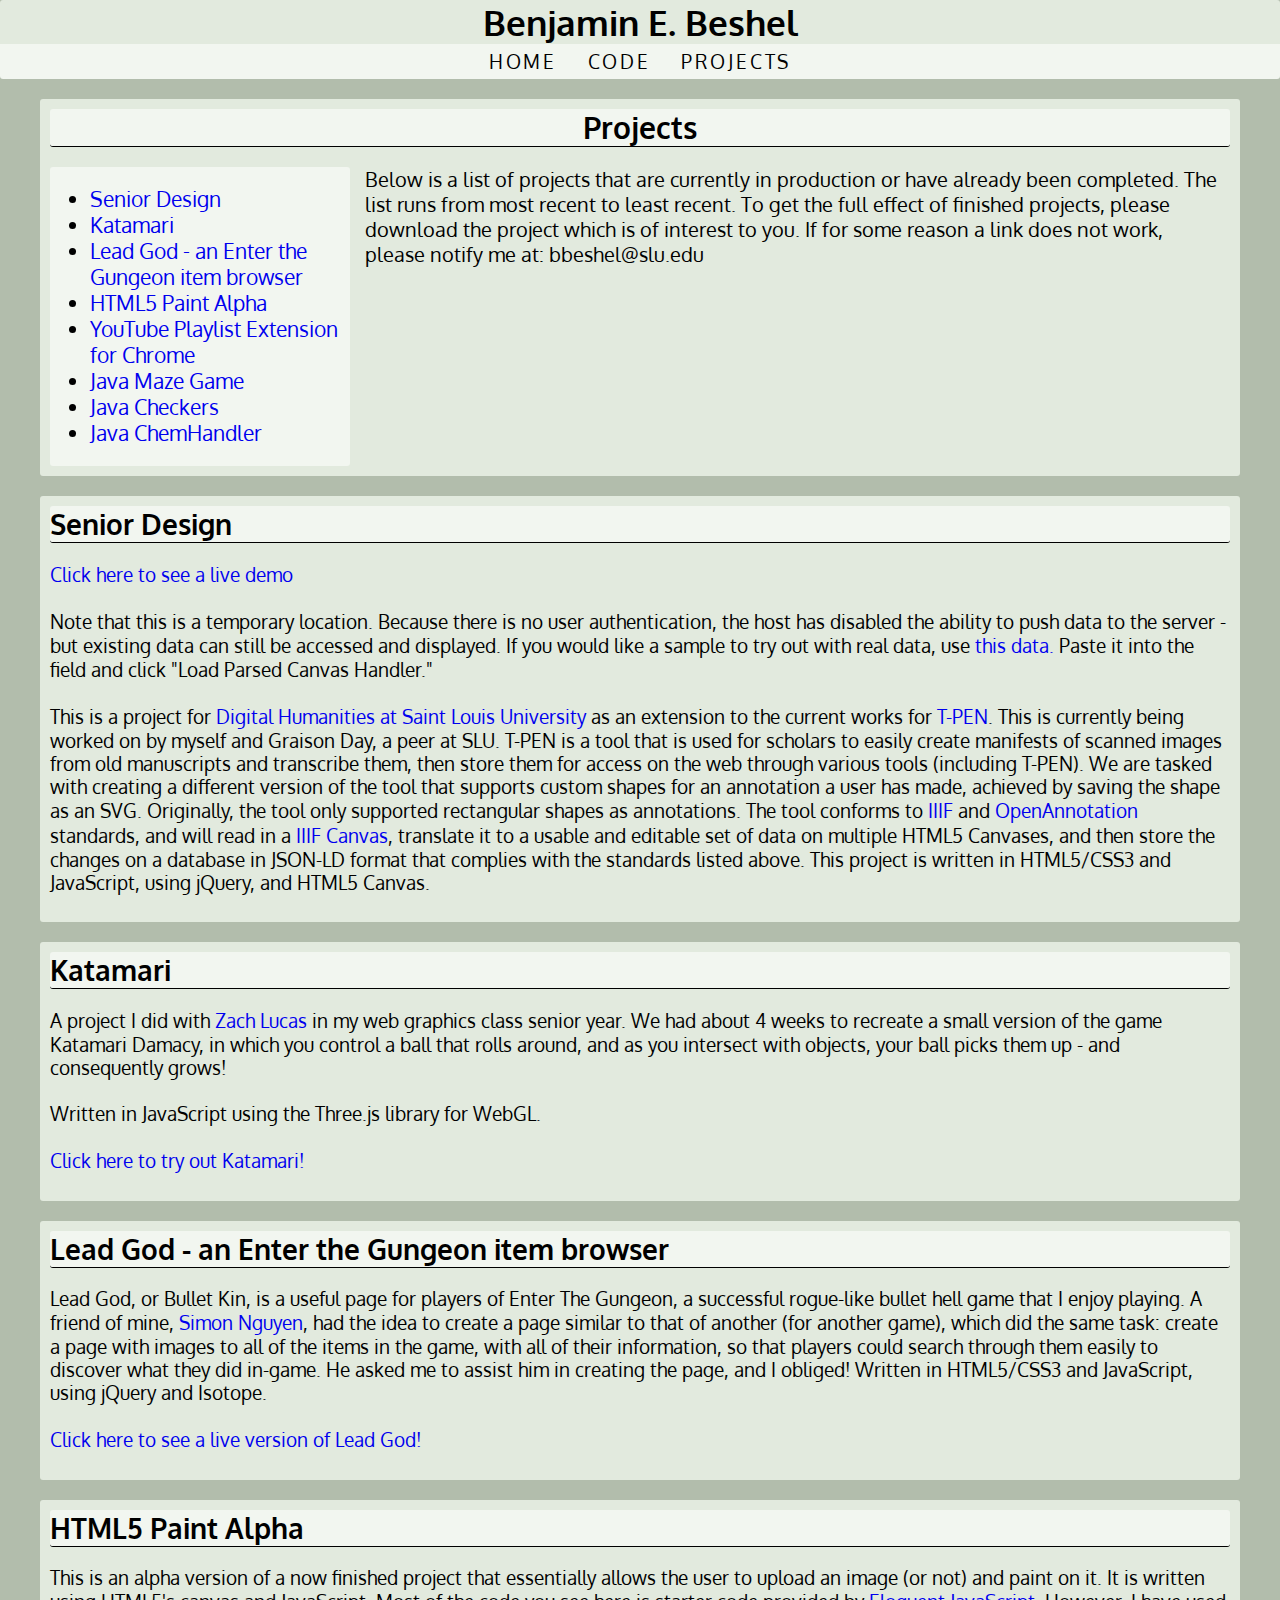
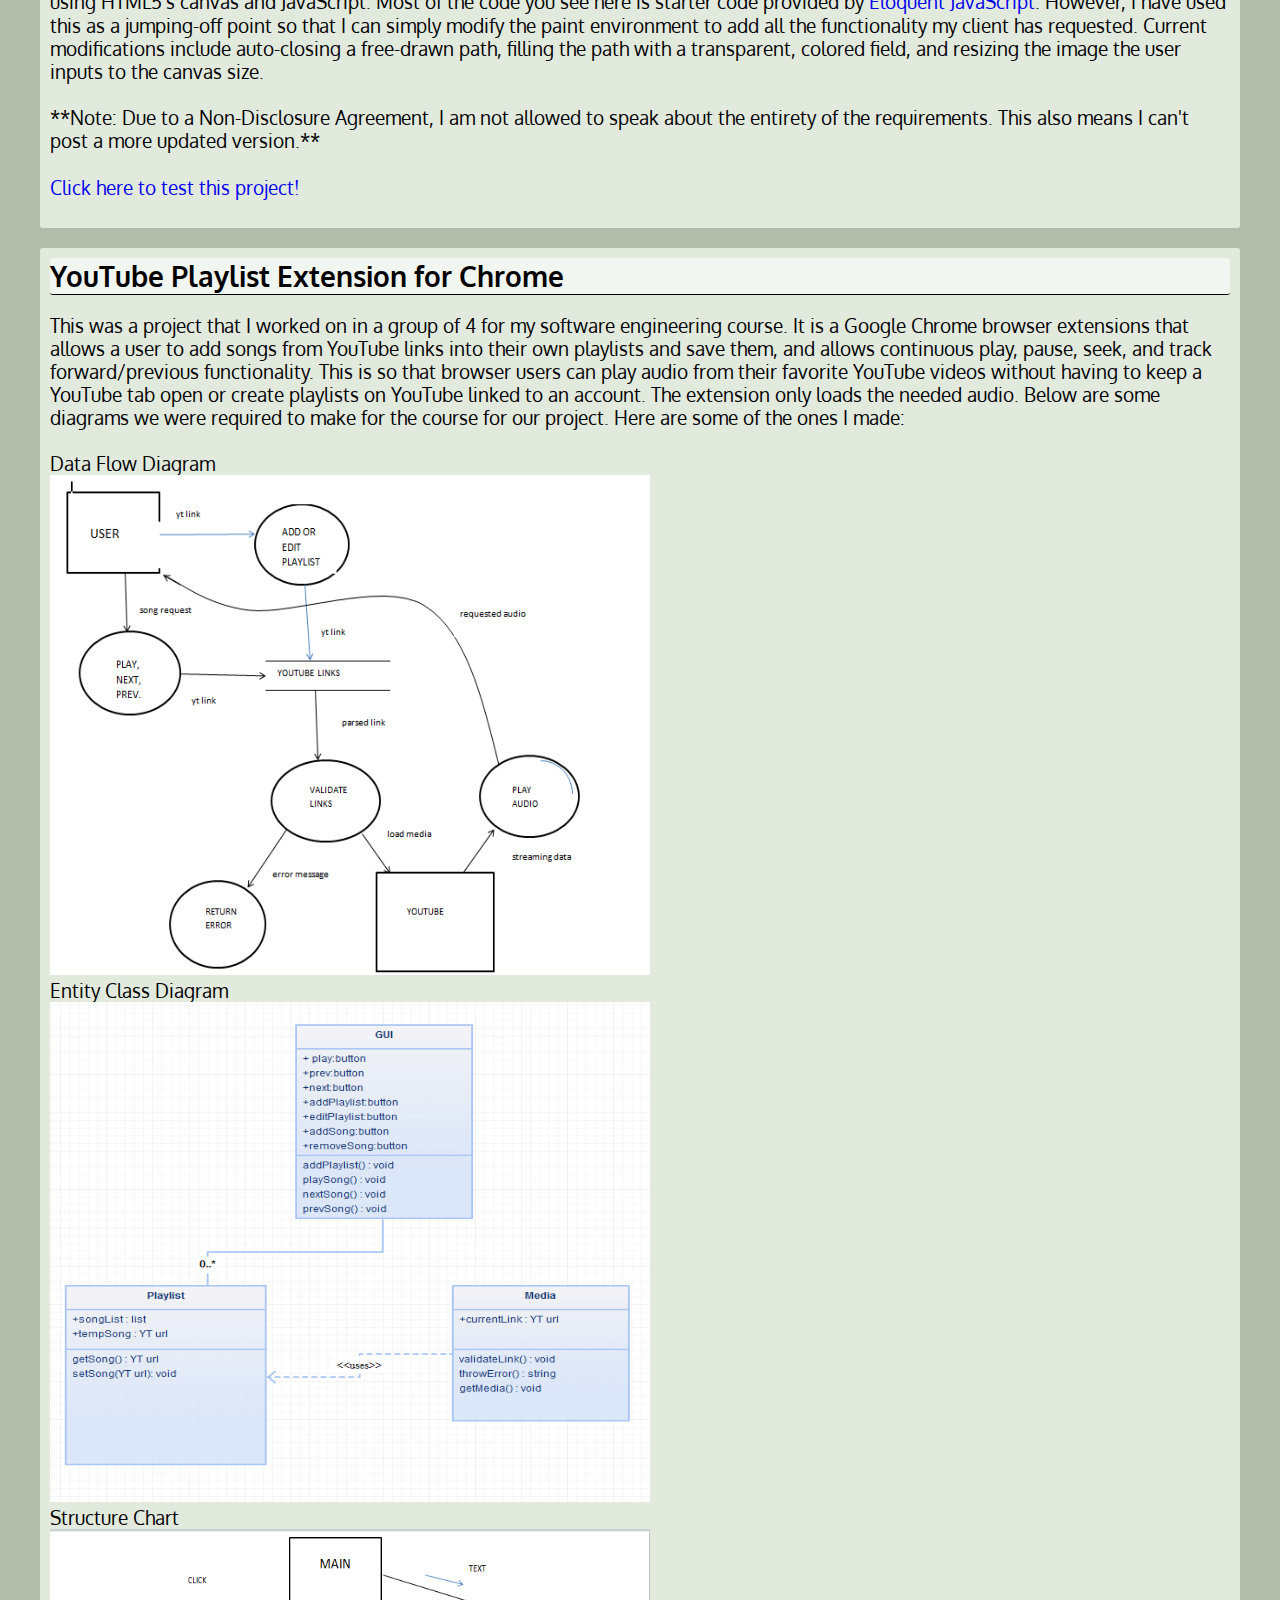
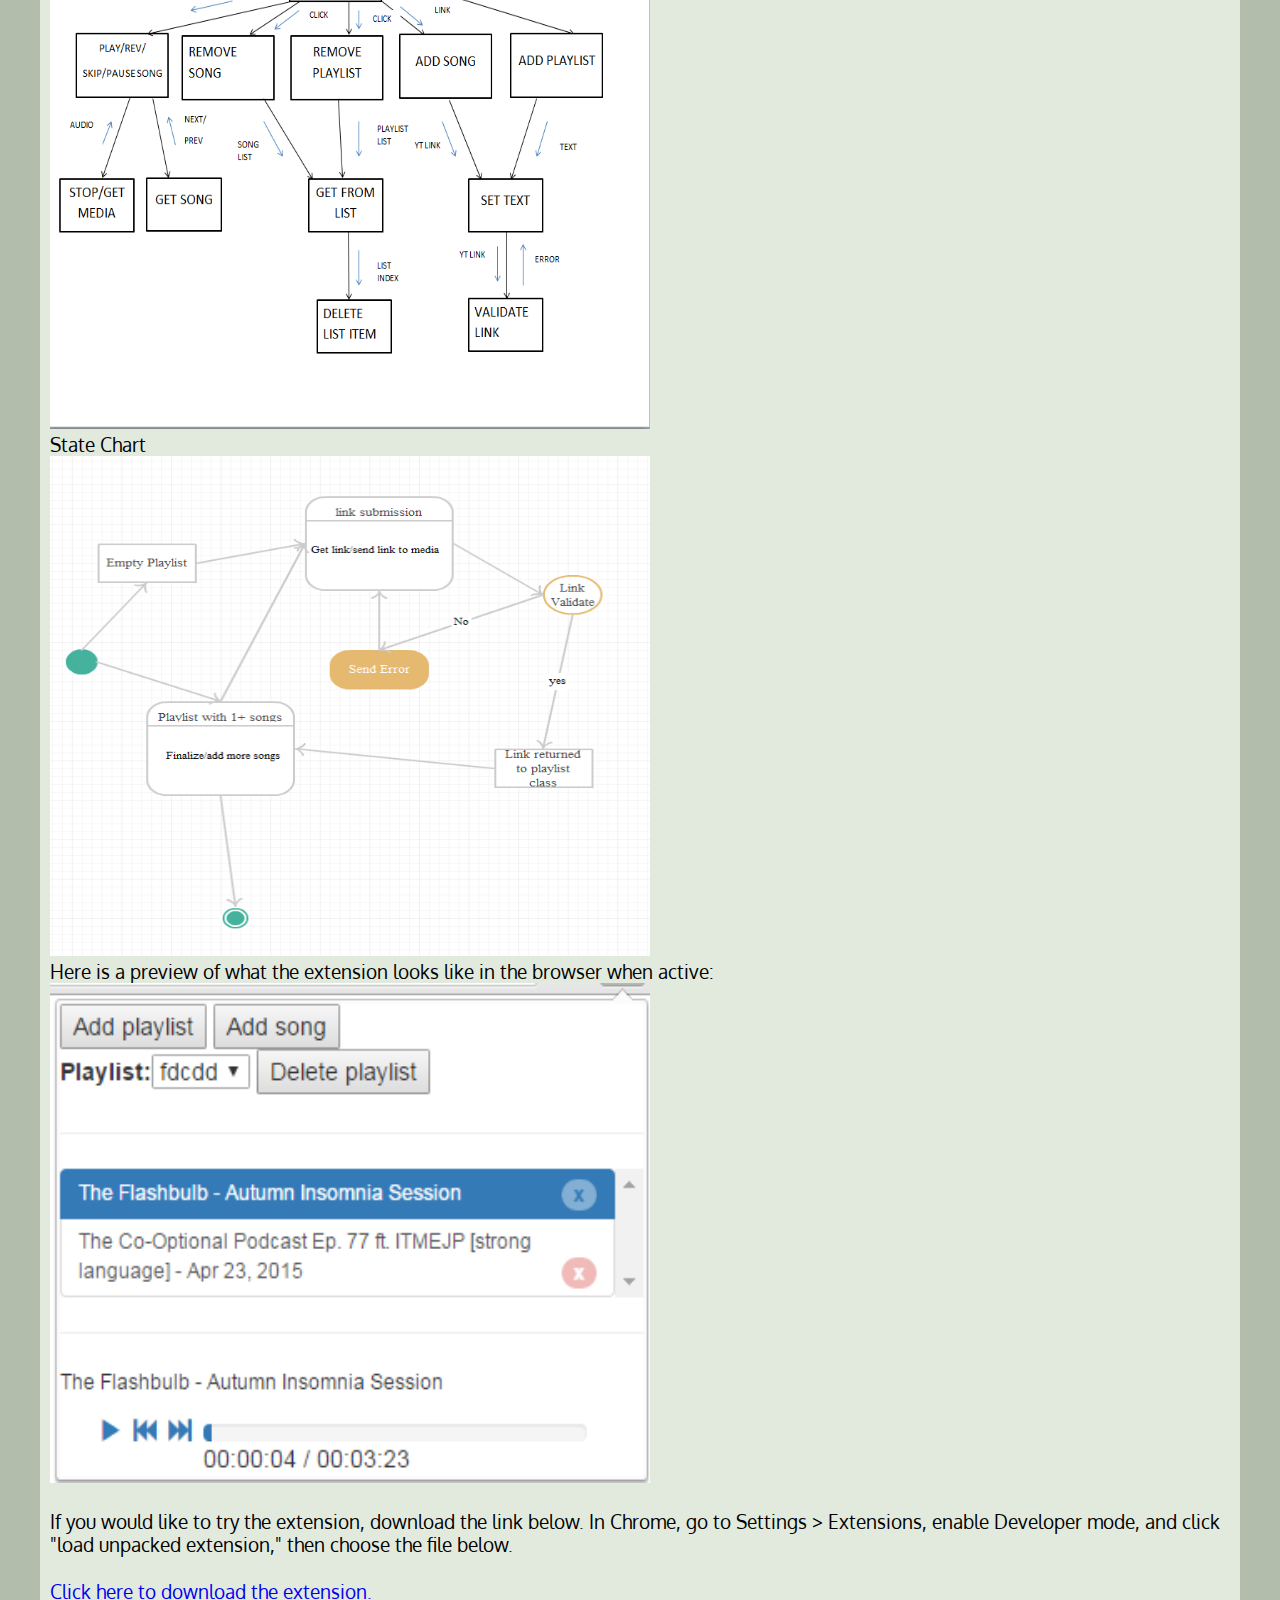
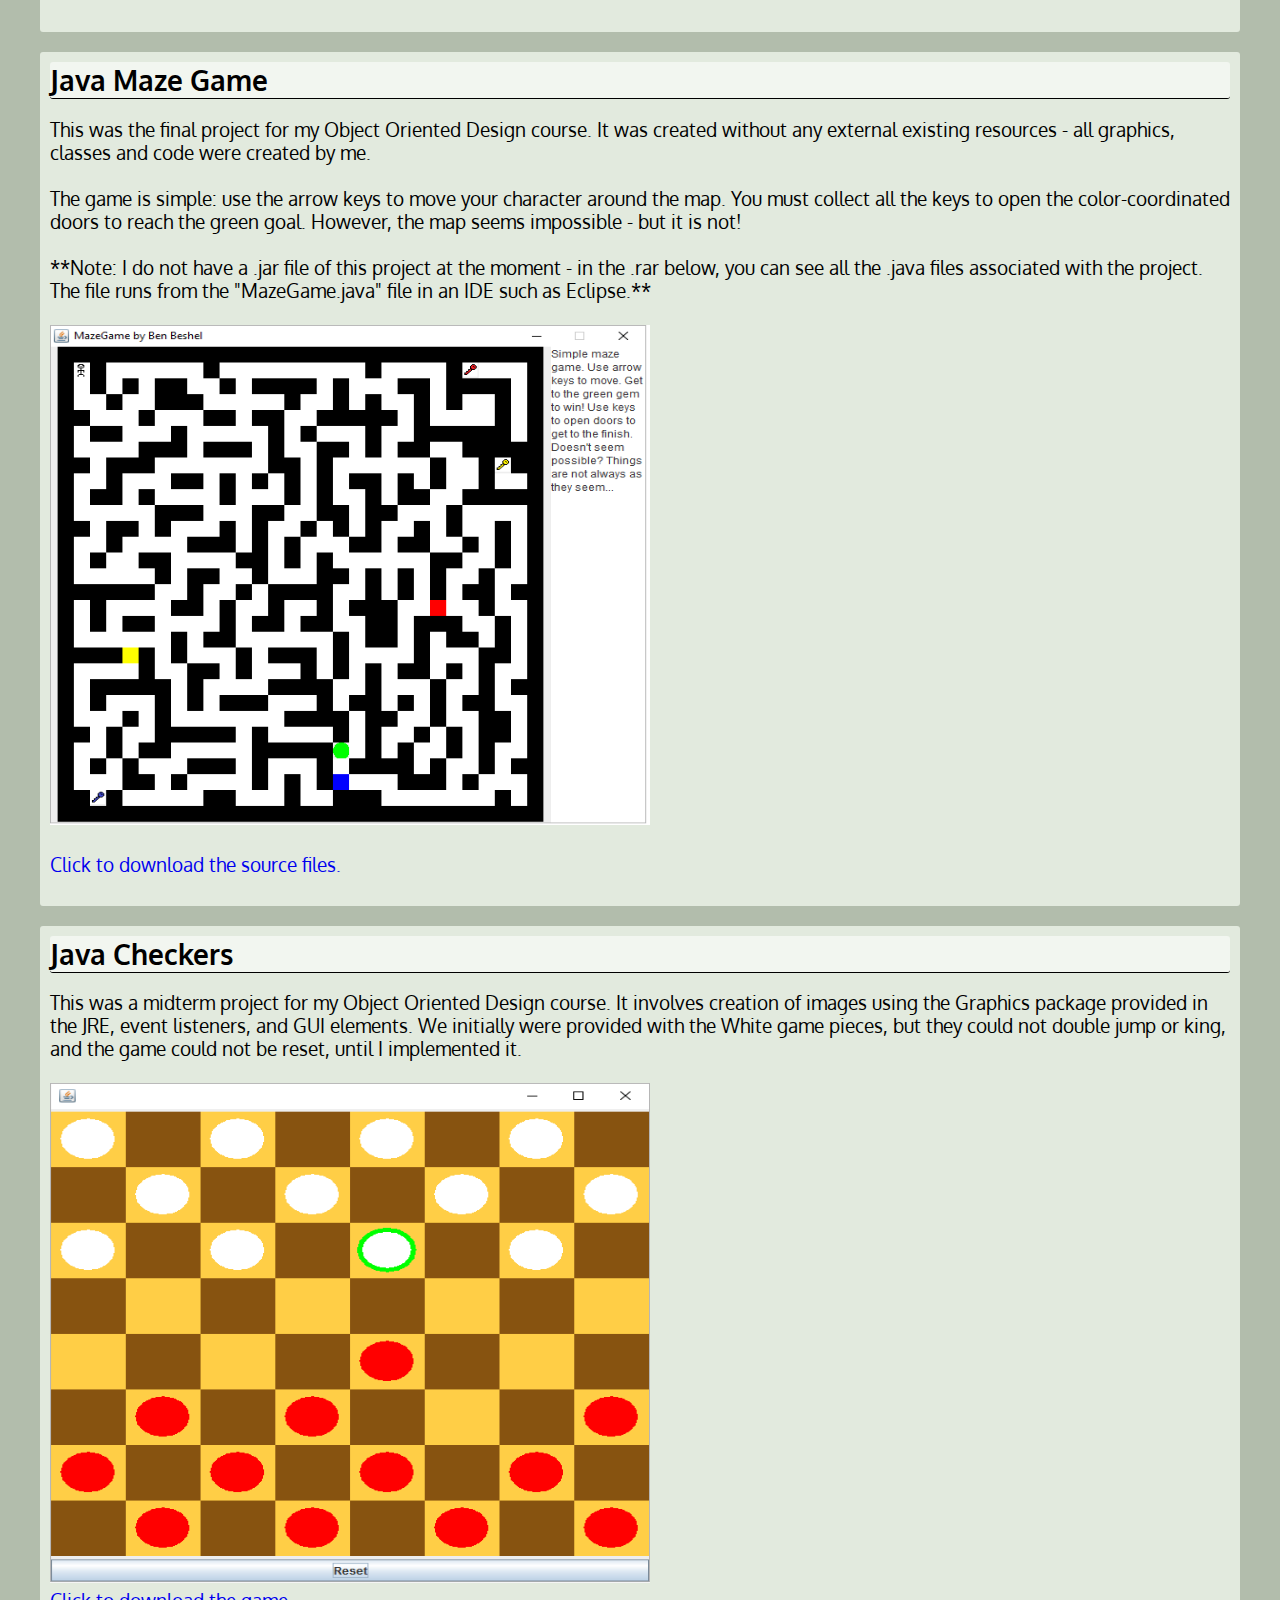
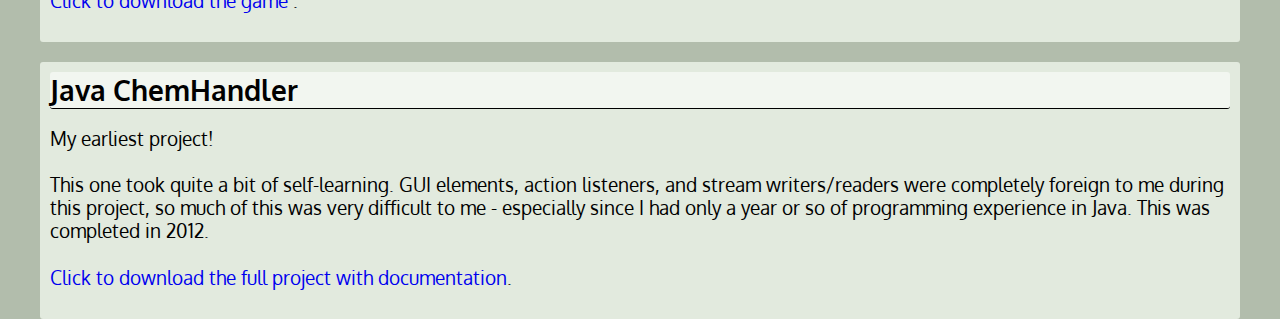
<file: projects.html>
<!DOCTYPE HTML>
<html>
	<head>
		<title>Benjamin E. Beshel</title>
		<link href='http://fonts.googleapis.com/css?family=Oxygen:400,700' rel='stylesheet' type='text/css'>
		<link rel="stylesheet" href="styles.css" type="text/css">
	</head>
	
	<body>
		<div>
			<div id="name">Benjamin E. Beshel</div>
			
			<!--navbar-->
			<div>
				<div id="navbar">
				<a class="head-link" href="index.html">HOME</a>
				<a class="head-link" href="code.html">CODE</a>
				<a class="head-link" href="projects.html">PROJECTS</a>
				</div>
			</div>
			
			<div class="container">
				<div class="mini-header-div" id="page-header">
					<a class="miniheader">Projects</a>
				</div>
				<div id="overview-parent">
				<!--directory-->
					<div id="directory">
							<ul>
						
							</ul>
						</div>
					<div id="overview">
						<p>
						Below is a list of projects that are currently in production 
						or have already been completed. The list runs from most recent 
						to least recent. To get the full effect of finished projects, 
						please download the project which is of interest to you. If for 
						some reason a link does not work, please notify me at:
						bbeshel@slu.edu
						</p>
					</div>
				</div>
			</div>
			
			<p>
			
			<a href="http://165.134.241.141/SD/proto.html">
			Click here to see a live demo
			</a>
			<br />
			<br />
			Note that this is a temporary location. Because there is no user authentication, 
			 the host has disabled the ability to push data to the server - but existing data 
			 can still be accessed and displayed. If you would like a sample to try out with 
			 real data, use <a href="canvasdata.txt">this data.</a> Paste it into the field and 
			 click "Load Parsed Canvas Handler."
			<br />
			<br />
			This is a project for <a href="http://lib.slu.edu/digital-humanities">Digital 
			Humanities at Saint Louis University</a> as an extension to the current works for 
			<a href="http://t-pen.org/TPEN/">T-PEN</a>. This is currently being worked on by 
			myself and Graison Day, a peer at SLU. T-PEN is a tool that is used for scholars to 
			easily create manifests of scanned images from old manuscripts and transcribe them, 
			then store them for access on the web through various tools (including T-PEN). We are 
			tasked with creating a different version of the tool that supports custom shapes for an 
			annotation a user has made, achieved by saving the shape as an SVG. 
			Originally, the tool only supported rectangular shapes as annotations. The tool conforms 
			to  <a href ="http://iiif.io/api/presentation/2.1/">IIIF</a> and
			<a href="http://www.openannotation.org/spec/core/">OpenAnnotation</a> standards, and will 
			read in a <a href="http://iiif.io/api/presentation/2.1/#canvas">IIIF Canvas</a>, translate it to a usable and editable set of data on multiple 
			HTML5 Canvases, and then store the changes on a database in JSON-LD format that complies 
			with the standards listed above.
			
			This project is written in HTML5/CSS3 and JavaScript, using jQuery, and HTML5 Canvas.
			</p>
			
			<p>
			A project I did with <a href="https://www.linkedin.com/in/zchrylcs">
			Zach Lucas</a> in my web graphics class senior year. We had about 4 weeks to 
			recreate a small version of the game Katamari Damacy, in which you control a 
			ball that rolls around, and as you intersect with objects, your ball 
			picks them up - and consequently grows!
			<br />
			<br />
			Written in JavaScript using the Three.js library for WebGL.
			<br />
			<br />
			<a href="Katamari/katamari.html">
			Click here to try out Katamari!
			</a>
			</p>
			
			<p>
			Lead God, or Bullet Kin, is a useful page for players of Enter The Gungeon, 
			a successful rogue-like bullet hell game that I enjoy playing. A friend of mine,
			<a href="https://www.linkedin.com/in/nguyensimon">Simon Nguyen</a>, had the idea
			to create a page similar to that of another (for another game),
			which did the same task: create a page 
			with images to all of the items in the game, with all of their information, so that 
			players could search through them easily to discover what they did in-game. He 
			asked me to assist him in creating the page, and I obliged!
			
			Written in HTML5/CSS3 and JavaScript, using jQuery and Isotope.
			<br />
			<br />
			<a href="http://bulletk.in/">
			Click here to see a live version of Lead God!
			</a>
			</p>
			
			<p>
			This is an alpha version of a now finished project that essentially allows the user to upload an image (or not) 
			and paint on it. It is written using HTML5's canvas and JavaScript. 
			Most of the code you see here is starter code provided by 
			<a href="http://eloquentjavascript.net/19_paint.html">Eloquent JavaScript</a>.
			However, I have used this as a jumping-off point so that I can simply modify 
			the paint environment to add all the functionality my client has requested. 
			Current modifications include auto-closing a free-drawn path, filling the 
			path with a transparent, colored field, and resizing the image the user 
			inputs to the canvas size. 
			<br />
			<br />
			**Note: Due to a Non-Disclosure Agreement, I am not allowed to speak about 
			the entirety of the requirements. This also means I can't post a more updated version.**
			<br />
			<br />
			<a href="paintIndex.html">Click here to test this project!</a>
			
			</p>
			
			<p>
			This was a project that I worked on in a group of 4 for my software engineering course.
			It is a Google Chrome browser extensions that allows a user to add songs from 
			YouTube links into their own playlists and save them, and allows continuous 
			play, pause, seek, and track forward/previous functionality. This is so that 
			browser users can play audio from their favorite YouTube videos without having
			to keep a YouTube tab open or create playlists on YouTube linked to an account.
			The extension only loads the needed audio.
			
			Below are some diagrams we were required to make for the course for our 
			project. Here are some of the ones I made:
			
			<br />
			<br />
			Data Flow Diagram
			<br />
			<img src="DFD picture.png" />
			<br />
			Entity Class Diagram
			<br />
			<img src="EntClasspic.png" />
			<br />
			Structure Chart
			<br />
			<img src="structure chart.png" />
			<br />
			State Chart
			<br />
			<img src="state chart.png" />
			<br />
			Here is a preview of what the extension looks like in the browser when active:
			<br />
			<img src="yt player.png" />
			<br />
			<br />
			If you would like to try the extension, download the link below.
			In Chrome, go to Settings > Extensions, enable Developer mode, and 
			click "load unpacked extension," then choose the file below.
			<br />
			<br />
			<a href="https://www.dropbox.com/s/4rb452o9wwi3wkj/youtube-music-player.rar?dl=0">
			Click here to download the extension.
			</a>
			</p>
			
			<p>
			This was the final project for my Object Oriented Design course. It was 
			created without any external existing resources - all graphics, classes and code 
			were created by me. 
			<br />
			<br />
			The game is simple: use the arrow keys to move your character around the map.
			You must collect all the keys to open the color-coordinated doors to reach the 
			green goal. However, the map seems impossible - but it is not!
			<br />
			<br />
			**Note: I do not have a .jar file of this project at the moment - 
			in the .rar below, you can see all the .java files associated with the 
			project. The file runs from the "MazeGame.java" file in an IDE such as 
			Eclipse.**
			<br />
			<br />
			<img src="maze game.png" />
			<br />
			<br />
			<a href="https://www.dropbox.com/s/mjtd809qp3f9auy/MazeGameBenBeshel.rar?dl=0">
			Click to download the source files.
			</a>
			</p>
			
			<p>
			This was a midterm project for my Object Oriented Design course. It 
			involves creation of images using the Graphics package provided in the 
			JRE, event listeners, and GUI elements. We initially were provided with 
			the White game pieces, but they could not double jump or king, and the 
			game could not be reset, until I implemented it.
			<br />
			<br />
			<img src="checkers.png" />
			<a href="https://www.dropbox.com/s/zwg7brnrmh3tub7/CheckersGameBenBeshel.jar?dl=0">
			<br />
			Click to download the game
			</a>.
			</p>
			
			<p>
			My earliest project!
			<br />
			<br />
			This one took quite a bit of self-learning. GUI elements, action listeners, and 
			stream writers/readers were completely foreign to me during this project, 
			so much of this was very difficult to me - especially since I had only 
			a year or so of programming experience in Java. This was completed in 2012.
			<br />
			<br />
			<a href="https://www.dropbox.com/s/484hnttco45m2rk/ChemHandler%20Revised%202015%20BenBeshel.rar?dl=0">
			Click to download the full project with documentation</a>.
			</p>
			
			<script src="jquery-2.1.3.min.js" type="text/javascript"></script>
			<script src="pageGenProj.js" type="text/javascript"></script>
	</body>
	
	
</html>
</file>
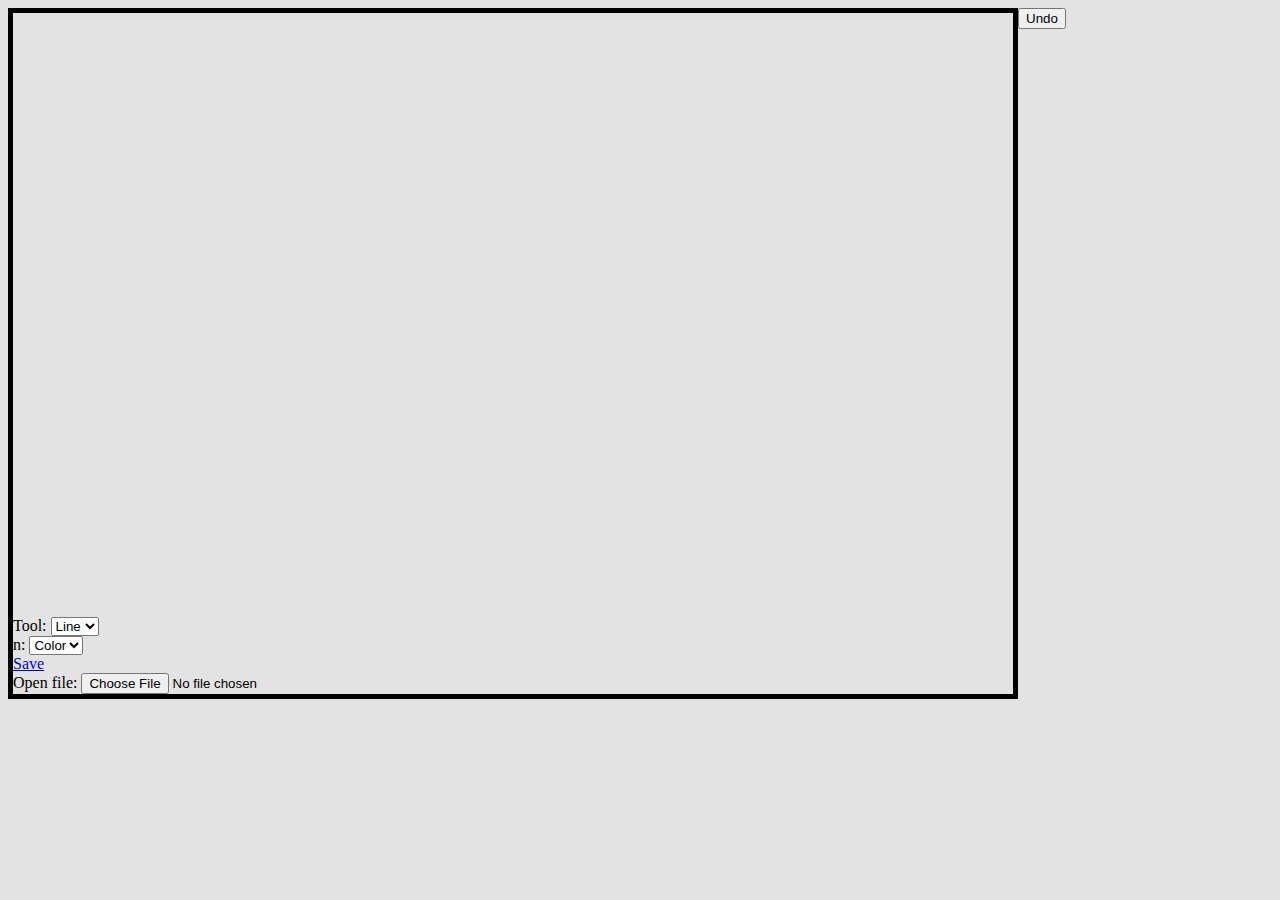
<file: SD/SD_Index.html>
<!DOCTYPE HTML>
<html>
<head>
	<title>SD Demo</title>
	<link rel="stylesheet" href="paint.css" style="text/css">
</head>


<body>
  <script type="text/javascript" src="SD_Demo.js"></script>
</body>
</html>
</file>
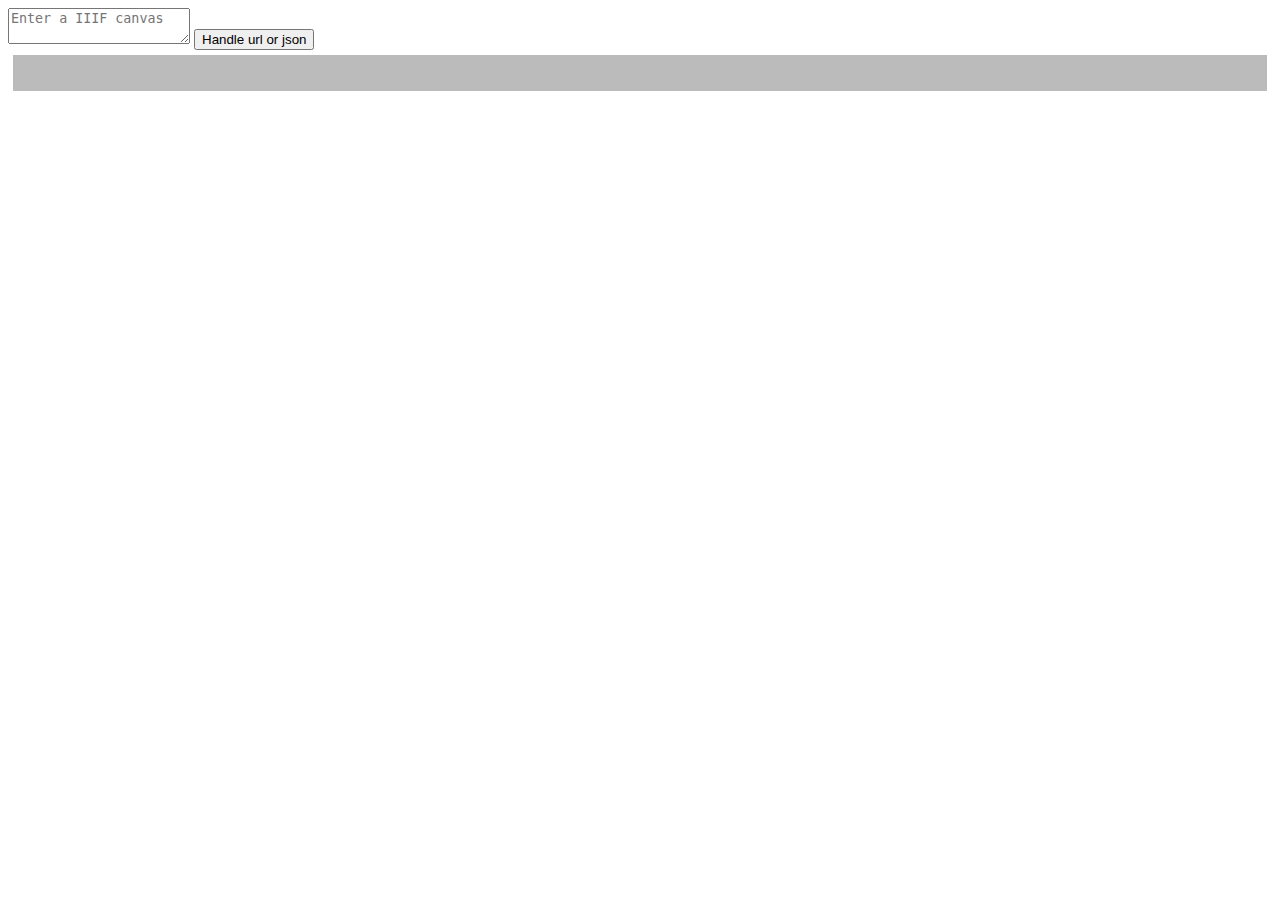
<file: SDjson/JSONtask.html>
<!DOCTYPE HTML>
<html>
	<head>
		<link rel="stylesheet" href="styles.css" style="text/css">
	</head>
	<body>
		<textarea id="dataEntry" placeholder="Enter a IIIF canvas"></textarea>
		<button id="dataButton">Handle url or json</button>
		<div class="rowContainer">
			<span id="imgBoxx" class="rowItem"></span>
			<span id="textBoxx" class="rowItem"></span>
			<span id="anoBoxx" class="rowItem"></span>
		</div>
		
	
		<script src="https://ajax.googleapis.com/ajax/libs/jquery/2.2.4/jquery.min.js"></script>

		<script src="JSONparser.js"></script>
	</body>

</html>
</file>
<file: styles.css>
/* Colors from paletton.com


.color-primary-0 { color: #E2EADE }	main
.color-primary-1 { color: #FCFEFB } lightest
.color-primary-2 { color: #F2F6F0 } light
.color-primary-3 { color: #D0DBCB }	dark
.color-primary-4 { color: #B2BDAC } darkest
 */

* {
font-family:'Oxygen', Garamond;
font-size:103%;
}

#name {
text-align:center;
font-size:200%;
background-color:#E2EADE;
font-weight:900;
border-top-left-radius:3px;
border-top-right-radius:3px;
}


#navbar {
padding:5px;
background-color:#F2F6F0;
text-align: center;
border-bottom-left-radius:3px;
border-bottom-right-radius:3px;
}

#photo {
width:300px;
height:320px;
float:right;
}


.mini-header-div {
border-bottom:1px solid black;
background-color:#F2F6F0;
border-radius:3px;
font-size: 160%;
font-weight:700;
}

body {
background-color:#B2BDAC;
margin:0px;
}

.container {
background-color: #E2EADE;
margin-left:40px;
margin-right:40px;
margin-top:20px;
border-radius: 3px;
overflow:auto;
padding:10px;
}


.head-link {
letter-spacing:0.15em;
text-decoration:none;
color:black;
margin-left:1%;
margin-right:1%;
border-radius:3px;
}

.head-link:visited {
color:black;
text-decoration:none;
}

.head-link:active {
color:purple;
text-decoration:none;
}

.head-link:hover {
color:#CCC;
}

#page-header {
text-align:center;
}

#directory {
max-width:300px;
position:relative;
background-color:#F2F6F0;
border-radius:3px;
float:left;
}

#overview {
left:15px;
position:relative;
margin-right: 20px;
}

#overview-parent {
position:relative;
}

a {
text-decoration:none;
}

a:visited {
color:#DA55B0;
}

code {
font-size: 60%;
margin: 5px 80px;
}

.small-code {
font-family:courier;
}

img {
width:600px;
height:500px;
}
</file>
<file: railscasts.css>
/*

Railscasts-like style (c) Visoft, Inc. (Damien White)

*/

.hljs {
  display: block;
  overflow-x: auto;
  padding: 0.5em;
  background: #232323;
  color: #e6e1dc;
  -webkit-text-size-adjust: none;
}

.hljs-comment,
.hljs-javadoc,
.hljs-shebang {
  color: #bc9458;
  font-style: italic;
}

.hljs-keyword,
.ruby .hljs-function .hljs-keyword,
.hljs-request,
.hljs-status,
.nginx .hljs-title,
.method,
.hljs-list .hljs-title {
  color: #c26230;
}

.hljs-string,
.hljs-number,
.hljs-regexp,
.hljs-tag .hljs-value,
.hljs-cdata,
.hljs-filter .hljs-argument,
.hljs-attr_selector,
.apache .hljs-cbracket,
.hljs-date,
.tex .hljs-command,
.asciidoc .hljs-link_label,
.markdown .hljs-link_label {
  color: #a5c261;
}

.hljs-subst {
  color: #519f50;
}

.hljs-tag,
.hljs-tag .hljs-keyword,
.hljs-tag .hljs-title,
.hljs-doctype,
.hljs-sub .hljs-identifier,
.hljs-pi,
.input_number {
  color: #e8bf6a;
}

.hljs-identifier {
  color: #d0d0ff;
}

.hljs-class .hljs-title,
.hljs-type,
.smalltalk .hljs-class,
.hljs-javadoctag,
.hljs-yardoctag,
.hljs-phpdoc,
.hljs-dartdoc {
  text-decoration: none;
}

.hljs-constant {
  color: #da4939;
}


.hljs-symbol,
.hljs-built_in,
.ruby .hljs-symbol .hljs-string,
.ruby .hljs-symbol .hljs-identifier,
.asciidoc .hljs-link_url,
.markdown .hljs-link_url,
.hljs-attribute {
  color: #6d9cbe;
}

.asciidoc .hljs-link_url,
.markdown .hljs-link_url {
  text-decoration: underline;
}



.hljs-params,
.hljs-variable,
.clojure .hljs-attribute {
  color: #d0d0ff;
}

.css .hljs-tag,
.hljs-rules .hljs-property,
.hljs-pseudo,
.tex .hljs-special {
  color: #cda869;
}

.css .hljs-class {
  color: #9b703f;
}

.hljs-rules .hljs-keyword {
  color: #c5af75;
}

.hljs-rules .hljs-value {
  color: #cf6a4c;
}

.css .hljs-id {
  color: #8b98ab;
}

.hljs-annotation,
.apache .hljs-sqbracket,
.nginx .hljs-built_in {
  color: #9b859d;
}

.hljs-preprocessor,
.hljs-preprocessor *,
.hljs-pragma {
  color: #8996a8 !important;
}

.hljs-hexcolor,
.css .hljs-value .hljs-number {
  color: #a5c261;
}

.hljs-title,
.hljs-decorator,
.css .hljs-function {
  color: #ffc66d;
}

.diff .hljs-header,
.hljs-chunk {
  background-color: #2f33ab;
  color: #e6e1dc;
  display: inline-block;
  width: 100%;
}

.diff .hljs-change {
  background-color: #4a410d;
  color: #f8f8f8;
  display: inline-block;
  width: 100%;
}

.hljs-addition {
  background-color: #144212;
  color: #e6e1dc;
  display: inline-block;
  width: 100%;
}

.hljs-deletion {
  background-color: #600;
  color: #e6e1dc;
  display: inline-block;
  width: 100%;
}

.coffeescript .javascript,
.javascript .xml,
.tex .hljs-formula,
.xml .javascript,
.xml .vbscript,
.xml .css,
.xml .hljs-cdata {
  opacity: 0.7;
}
</file>
<file: SD/paint.css>
.canvas {
	display: inline;
	float:left;
	border: 5px solid ;
	}
	
	
.toolpanel {
	display: inline;
	float:left;
	width: 300px;
	background: #DADADA;
	}
	
.toolSpan {
	float: right;
	}
	
.type {
	float: right;
	}
	
.clear {
	clear: both;
	}
	
body {
	background: #E3E3E3;
	}
</file>
<file: SDjson/styles.css>
.rowContainer {
	position: relative;
	margin: 5px;
	background-color: #BBBBBB;
}

.rowItem {
	display: inline-block;
	width: 48%;
	background-color: #CCCCCC;
	margin: 5px;
}

p {
	background-color: #BADA55;
}

.colorChange {
	color: #aa0000;
}

img {
	max-width: 100%;
	max-height: 100%;
}
</file>
